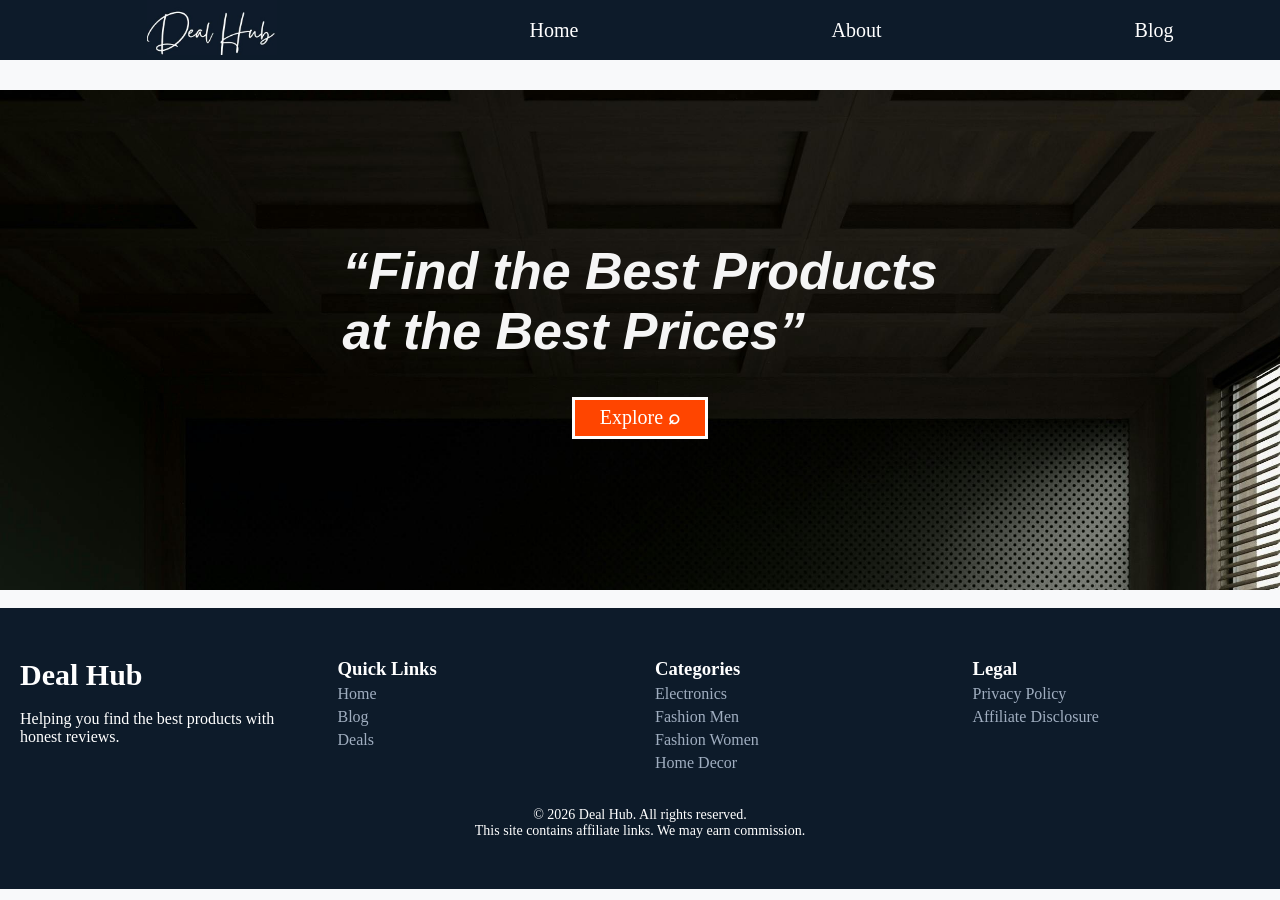
<file: index.html>
<!DOCTYPE html>
<html lang="en">
<head>
    <meta charset="UTF-8">
    <meta name="viewport" content="width=device-width, initial-scale=1.0">
    <title>Deal Hub</title>

    <link rel="stylesheet" href="style.css">

</head>
<body>
    <!--Navbar-->

    <div id="navbar">

        <div id="logo" href="index.html"></div>

         <div id="nav-home">
            <a href="index.html">Home</a>
        </div>

        <div id="nav-about">
            <a href="about.html">About</a>
        </div>

        <div id="nav-blog">
            <a href="blog.html">Blog</a>
        </div>





    
    </div>

 <br> <br><br><br><br>
 
<div id="hero-section">

    <div id="hero-content">
    <p >“Find the Best Products <br> at the Best Prices”</p>
    
    </div>
    <br> <br>

<div id="hero-explore">
    <a id="hero-explore1" href="blog.html">Explore <b>⌕</b></a>
</div>
       
</div>
<br>
<footer class="footer">
  <div class="footer-top">
    
    <div class="col">
      <h2>Deal Hub</h2>
      <br>
      <p>Helping you find the best products with honest reviews.</p>
    </div>

    <div class="col">
      <h3>Quick Links</h3>
      <a href="index.html">Home</a>
      <a href="blog.html">Blog</a>
      <a href="#">Deals</a>
    </div>

    <div class="col">
      <h3>Categories</h3>
      <a href="#">Electronics</a>
      <a href="fashion-men.html">Fashion Men</a>
      <a href="fashion-women.html">Fashion Women</a>
      <a href="homedecor.html">Home Decor</a>
    </div>

    <div class="col">
      <h3>Legal</h3>
      <a href="privacy-policy.html">Privacy Policy</a>
      <a href="affiliatedisclosure.html">Affiliate Disclosure</a>
    </div>

  </div>

  <div class="footer-bottom">
    <p>© 2026 Deal Hub. All rights reserved.</p>
    <p>This site contains affiliate links. We may earn commission.</p>
  </div>
</footer>

</body>
</html>
</file>
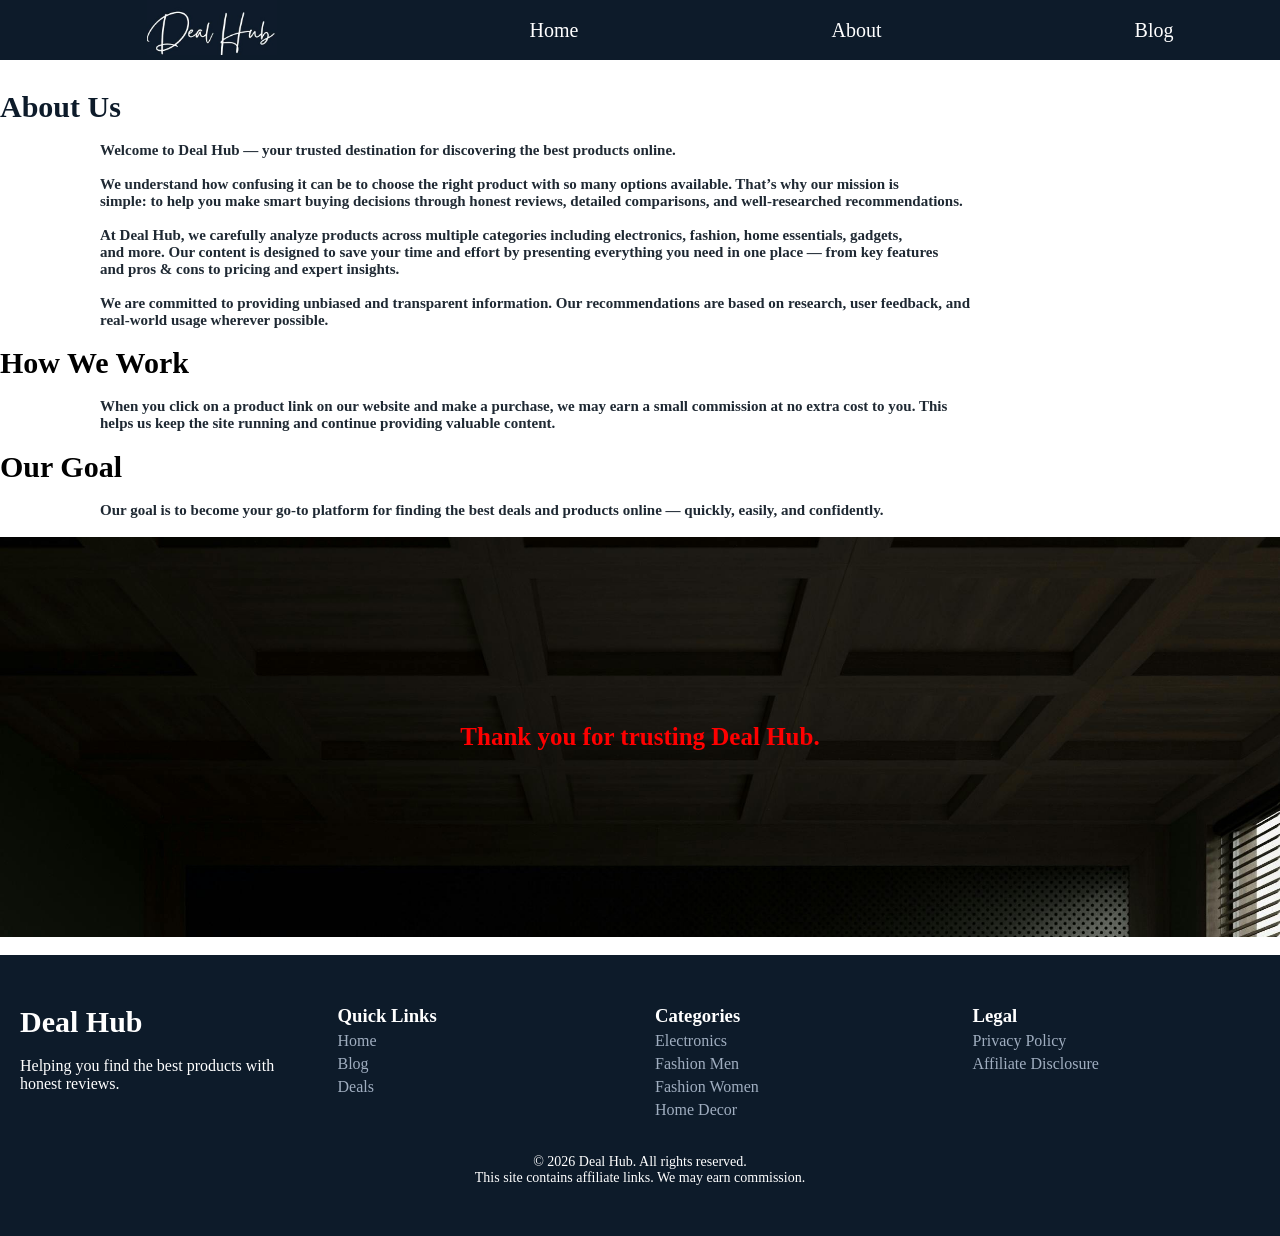
<file: about.html>
<!DOCTYPE html>
<html lang="en">
<head>
    <meta charset="UTF-8">
    <meta name="viewport" content="width=device-width, initial-scale=1.0">
    <title>Deal Hub</title>
    <link rel="stylesheet" href="style.css">
</head>
<body id="about-section">
     <!--Navbar-->

    <div id="navbar">

        <div id="logo" href="index.html"></div>

         <div id="nav-home">
            <a href="index.html">Home</a>
        </div>

        <div id="nav-about">
            <a href="about.html">About</a>
        </div>

        <div id="nav-blog">
            <a href="blog.html">Blog</a>
        </div>

       

        



    
    </div>

    <br> <br><br><br><br>

     <h1 style="color: #0D1B2A;">About Us</h1>

     <br>

     <p id="about">
        Welcome to <b>Deal Hub</b> — your trusted destination for discovering the best products online. <br>
<br>
We understand how confusing it can be to choose the right product with so many options available. That’s why our mission is <br>simple: to help you make smart buying decisions through honest reviews, detailed comparisons, and well-researched recommendations. <br>
<br>
At Deal Hub, we carefully analyze products across multiple categories including electronics, fashion, home essentials, gadgets,<br> and more. Our content is designed to save your time and effort by presenting everything you need in one place — from key features <br> and pros & cons to pricing and expert insights. <br>
<br>
We are committed to providing unbiased and transparent information. Our recommendations are based on research, user feedback, and <br>real-world usage wherever possible. <br>
<br>
<h2>How We Work</h2>
<br>
<p id="about">When you click on a product link on our website and make a purchase, we may earn a small commission at no extra cost to you. This <br>helps us keep the site running and continue providing valuable content. </p>
<br>
<h2>Our Goal</h2>
<br>
<p id="about">Our goal is to become your go-to platform for finding the best deals and products online — quickly, easily, and confidently. </p>
<br>


<div id="thank-about">
Thank you for trusting Deal Hub. 
     
    </div>
<br>
<footer class="footer">
  <div class="footer-top">
    
    <div class="col">
      <h2>Deal Hub</h2>
      <br>
      <p>Helping you find the best products with honest reviews.</p>
    </div>

    <div class="col">
      <h3>Quick Links</h3>
      <a href="index.html">Home</a>
      <a href="blog.html">Blog</a>
      <a href="#">Deals</a>
    </div>

    <div class="col">
      <h3>Categories</h3>
      <a href="#">Electronics</a>
      <a href="fashion-men.html">Fashion Men</a>
      <a href="fashion-women.html">Fashion Women</a>
      <a href="homedecor.html">Home Decor</a>
    </div>

    <div class="col">
      <h3>Legal</h3>
      <a href="privacy-policy.html">Privacy Policy</a>
      <a href="affiliatedisclosure.html">Affiliate Disclosure</a>
    </div>

  </div>

  <div class="footer-bottom">
    <p>© 2026 Deal Hub. All rights reserved.</p>
    <p>This site contains affiliate links. We may earn commission.</p>
  </div>
</footer>
</body>
</html>
</file>
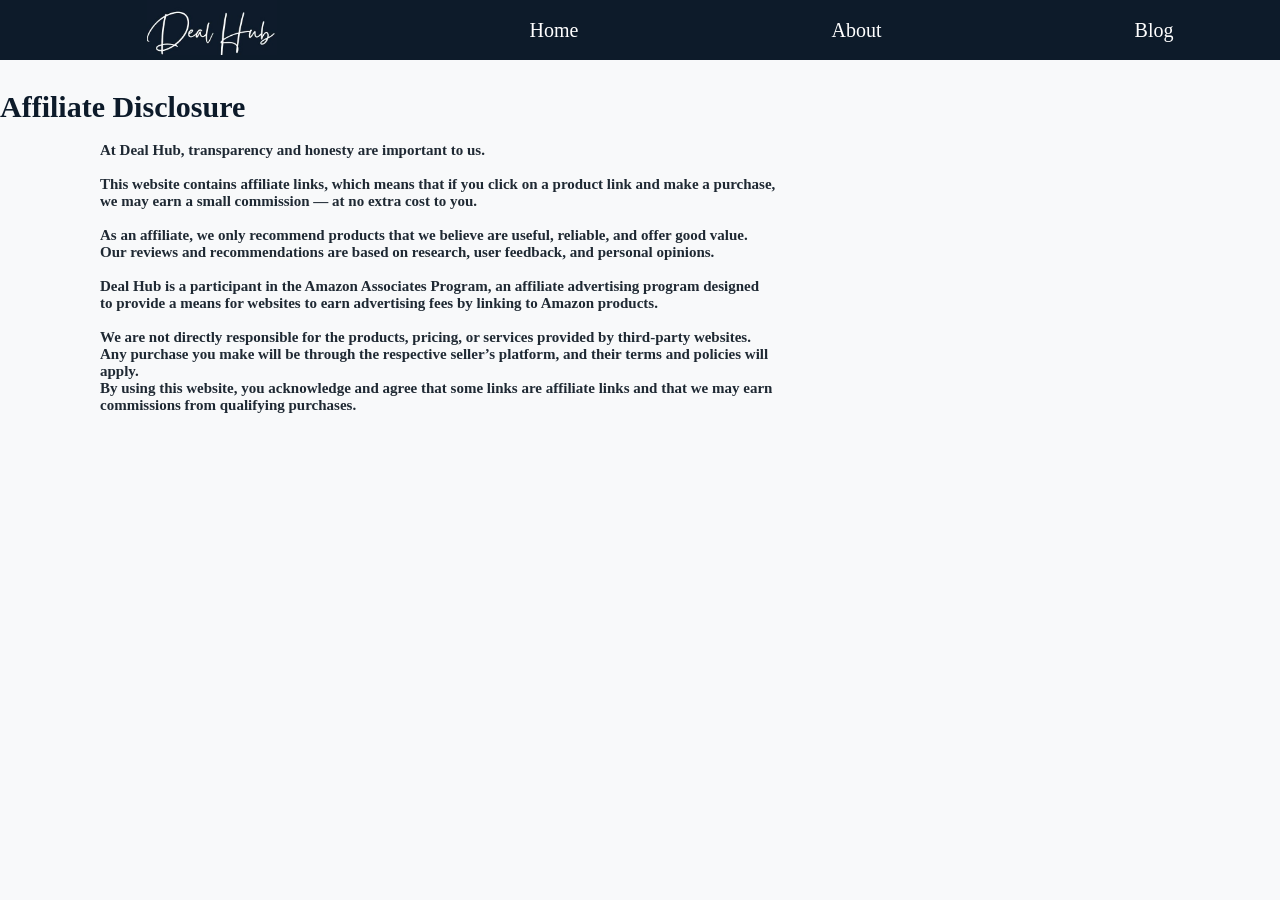
<file: affiliatedisclosure.html>
<!DOCTYPE html>
<html lang="en">
<head>
    <meta charset="UTF-8">
    <meta name="viewport" content="width=device-width, initial-scale=1.0">
    <title>Affiliate Disclosure</title>
    <link rel="stylesheet" href="style.css">
</head>
<body>
    <!--Navbar-->

    <div id="navbar">

        <div id="logo" href="index.html"></div>

         <div id="nav-home">
            <a href="index.html">Home</a>
        </div>

        <div id="nav-about">
            <a href="about.html">About</a>
        </div>

        <div id="nav-blog">
            <a href="blog.html">Blog</a>
        </div>





    
    </div>

 <br> <br><br><br><br>

 <h1 style="color: #0D1B2A;">Affiliate Disclosure</h1>

     <br>

     <p id="affiliate">
       At Deal Hub, transparency and honesty are important to us. <br>
       <br>

This website contains affiliate links, which means that if you click on a product link and make a purchase, <br> we may earn a small commission — <b>at no extra cost to you.</b> <br>
<br>

As an affiliate, we only recommend products that we believe are useful, reliable, and offer good value. <br> Our reviews and recommendations are based on research, user feedback, and personal opinions. <br>
<br>
Deal Hub is a participant in the Amazon Associates Program, an affiliate advertising program designed <br> to provide a means for websites to earn advertising fees by linking to Amazon products. <br>
<br>

We are not directly responsible for the products, pricing, or services provided by third-party websites. <br> Any purchase you make will be through the respective seller’s platform, and their terms and policies will <br> apply. <br>

By using this website, you acknowledge and agree that some links are affiliate links and that we may earn <br> commissions from qualifying purchases. <br>



    
</body>
</html>
</file>
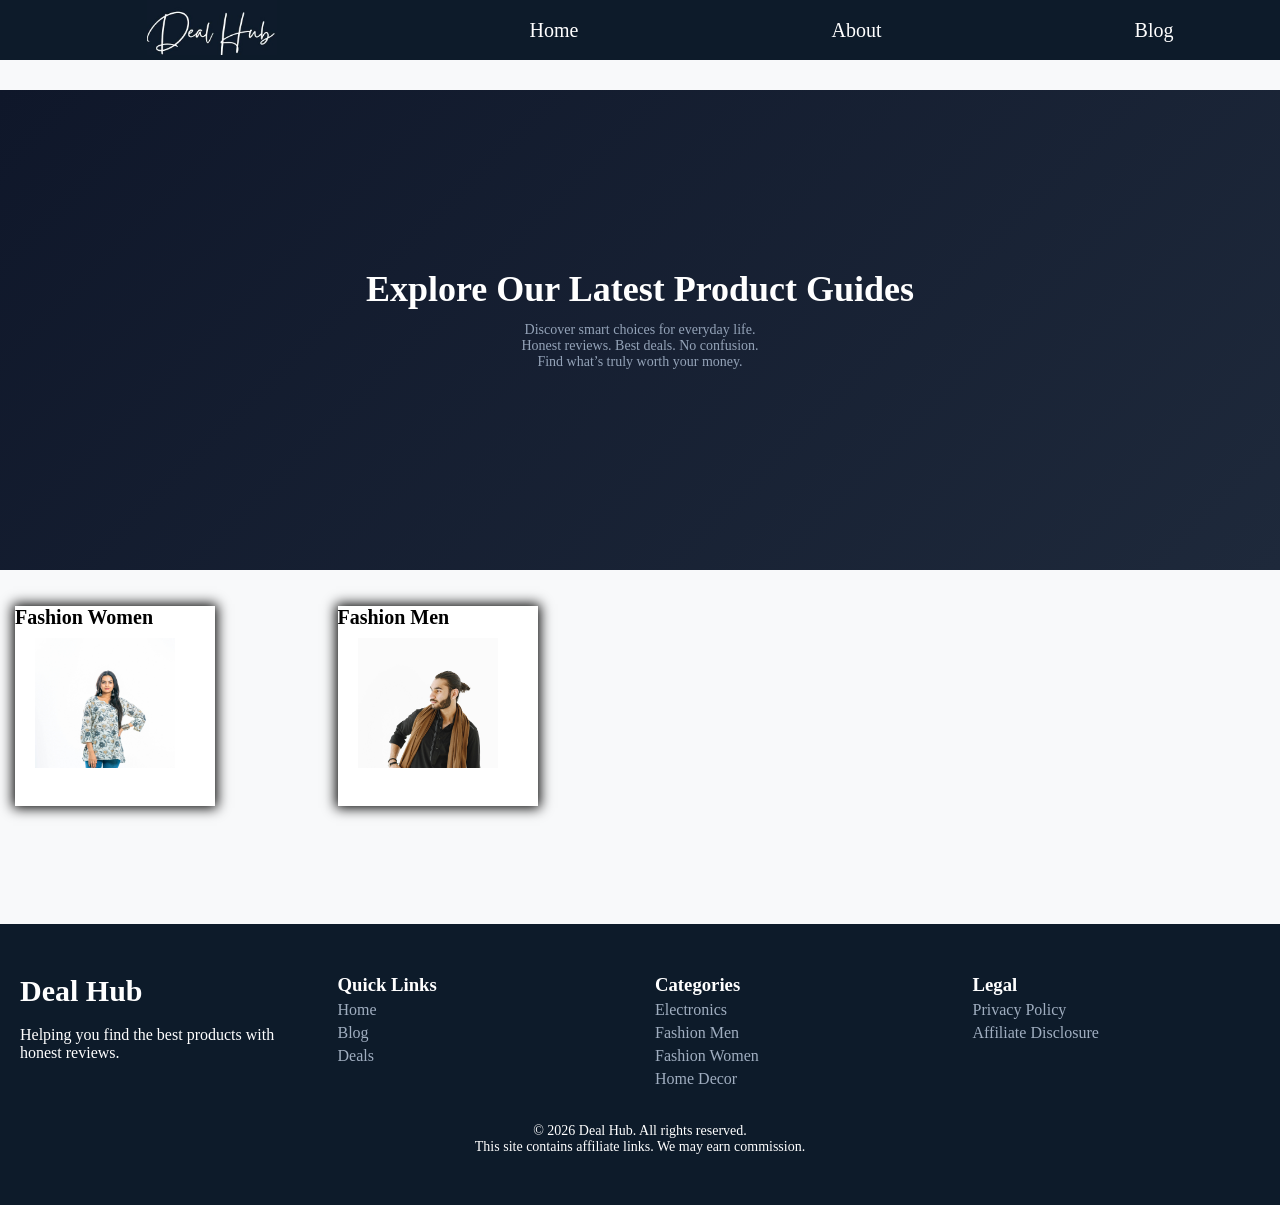
<file: blog.html>
<!DOCTYPE html>
<html lang="en">
<head>
    <meta charset="UTF-8">
    <meta name="viewport" content="width=device-width, initial-scale=1.0">
    <title>Deal Hub</title>
    <link rel="stylesheet" href="style.css">
</head>
<body>
    <!--Navbar-->

    <div id="navbar">

        <div id="logo" href="index.html"></div>

         <div id="nav-home">
            <a href="index.html">Home</a>
        </div>

        <div id="nav-about">
            <a href="about.html">About</a>
        </div>

        <div id="nav-blog">
            <a href="blog.html">Blog</a>
        </div>





    
    </div>

 <br> <br><br><br><br>

 <section class="blog-hero">
    <div class="hero-content">
        <h1>Explore Our Latest Product Guides</h1>
        <p class="hero-quote">Discover smart choices for everyday life. <br>
Honest reviews. Best deals. No confusion. <br>
Find what’s truly worth your money.</p>
       
    </div>
</section>
<br> <br>

<section id="blog-panel">
    <!--Home Decor-
    <a href="homedecor.html">

        <div id="Decor-blog">

            <b id="Home-Decor">Home Decor</b>

            <div id="Home-Decor-img"></div>

    </div>
</a>-->
    <!--Women Fashion-->
    <a href="fashion-women.html">

        <div id="fashion-blog">

            <b id="fashion-women">Fashion Women</b>

            <div id="women-image"></div>

    </div>
</a>
<!--Electronics-->

<!-- <a href="electronics.html">

        <div id="electronics-blog">

            <b id="electronics">Electronics</b>

            <div id="electronics-image"></div>

    </div>
</a> -->
<!--Men Fashion-->
 <a href="fashion-men.html">

        <div id="fashion-blog">

            <b id="fashion-men">Fashion Men</b>

            <div id="men-image"></div>

    </div>
</a>








</section>

<br>

  <footer class="footer">
  <div class="footer-top">
    
    <div class="col">
      <h2>Deal Hub</h2>
      <br>
      <p>Helping you find the best products with honest reviews.</p>
    </div>

    <div class="col">
      <h3>Quick Links</h3>
      <a href="index.html">Home</a>
      <a href="blog.html">Blog</a>
      <a href="#">Deals</a>
    </div>

    <div class="col">
      <h3>Categories</h3>
      <a href="#">Electronics</a>
      <a href="fashion-men.html">Fashion Men</a>
      <a href="fashion-women.html">Fashion Women</a>
      <a href="homedecor.html">Home Decor</a>
    </div>

    <div class="col">
      <h3>Legal</h3>
      <a href="privacy-policy.html">Privacy Policy</a>
     <a href="affiliatedisclosure.html">Affiliate Disclosure</a>
    </div>

  </div>

  <div class="footer-bottom">
    <p>© 2026 Deal Hub. All rights reserved.</p>
    <p>This site contains affiliate links. We may earn commission.</p>
  </div>
</footer> 
    
</body>
</html>
</file>
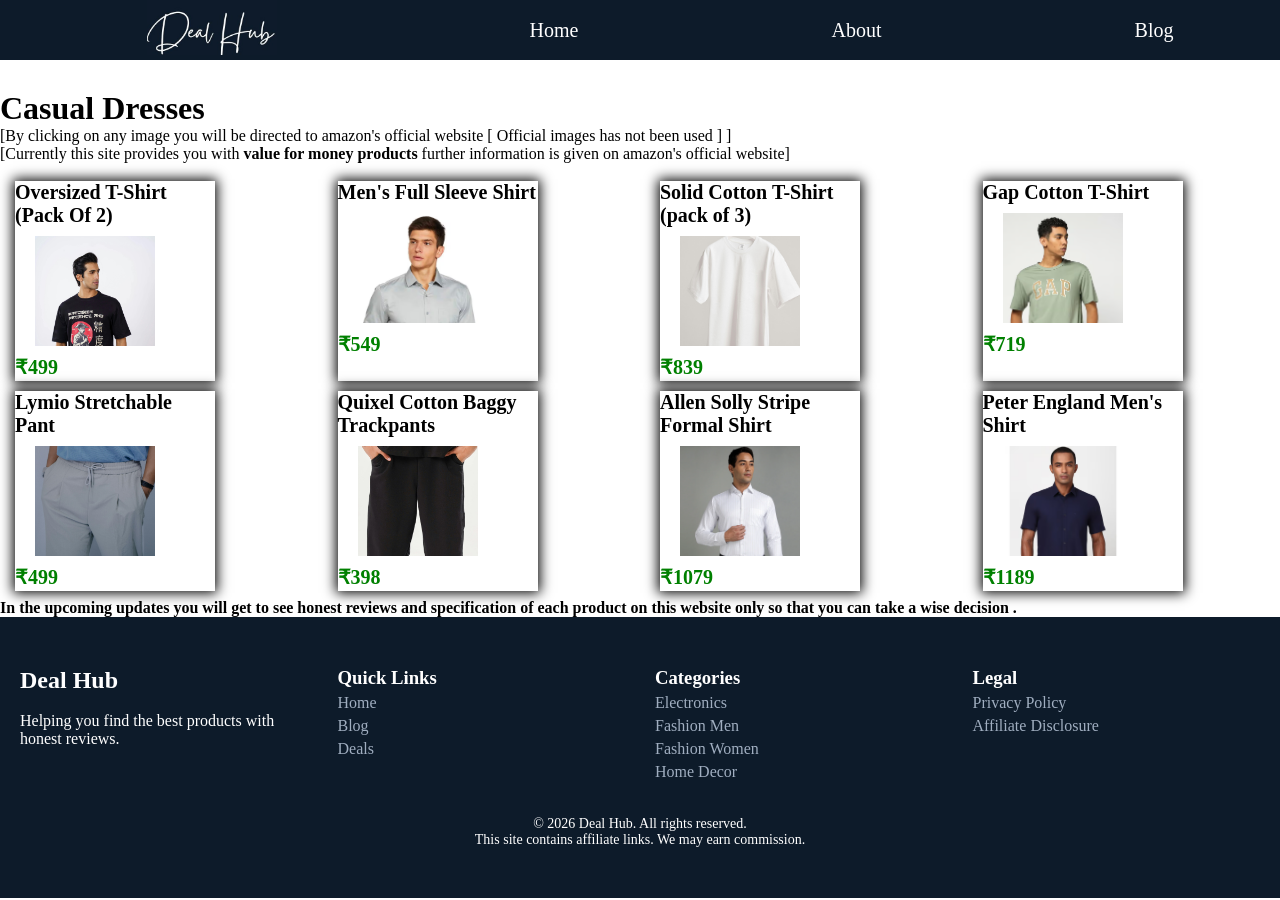
<file: fashion-men.html>
<!DOCTYPE html>
<html lang="en">
<head>
    <meta charset="UTF-8">
    <meta name="viewport" content="width=device-width, initial-scale=1.0">
    <title>Fashion Men</title>
    <link rel="stylesheet" href="fashion-men.css">
</head>
<body>

    <!--Navbar-->

    <div id="navbar">

        <div id="logo" href="index.html"></div>

         <div id="nav-home">
            <a href="index.html">Home</a>
        </div>

        <div id="nav-about">
            <a href="about.html">About</a>
        </div>

        <div id="nav-blog">
            <a href="blog.html">Blog</a>
        </div>





    
    </div>

 <br> <br><br><br><br>

 <H1 class="men-casual">Casual Dresses</H1>[By clicking on any image you will be directed to amazon's official website [ Official images has not been used ] ] <br>[Currently this site  provides you with <b>value for money products</b> further information is given on amazon's official website]
 <br> <br>

 <section id="casuals">

    <!--BULLMER Trendy Front and Back Printed Oversized Round Neck T-Shirt for Men - Pack of 2-->

    <a href="https://amzn.to/4tHx80U" target="_main">

        <div id="oversized-tshirt">

            <b id="t-shirt"> Oversized T-Shirt (Pack Of 2)</b>

            <div id="oversized-tshirt-img"> </div>

            <b id="price">₹499</b>

    </div>
</a>
    <!--TAGDO® Men's Full Sleeve Shirt | Pocket Design and Spread Collar Shirt for Man (2054)-->
    <a href="https://amzn.to/48llJeM" target="_main">

        <div id="tagdo-shirt">

            <b id="shirt"> Men's Full Sleeve Shirt</b>

            <div id="tagdo-shirt-img">
                
            </div>

            <b id="price">₹549</b>

    </div>
</a>

<!--Symbol Men Solid Cotton T Shirts   -->

<a href="https://amzn.to/4mh6ZDm" target="_main">

        <div id="solid-cotton-tshirts">

            <b id="t-shirt">Solid Cotton T-Shirt (pack of 3)</b>

            <div id="cotton-tshirt-img">
                
            </div>

            <b id="price">₹839</b>

    </div>
</a>

<!--Gap Men's Slim Fit Short Sleeves Crew Neck Cotton T-Shirt-->

 <a href="https://amzn.to/3PSbV5M" target="_main">

        <div id="gap-cotton-tshirt">

            <b id="t-shirt">Gap Cotton T-Shirt</b>

            <div id="gap-tshirt-img">
                
            </div>

            <b id="price">₹719</b>

    </div>
</a>

<!--Lymio Trouser for Men || Stretchable Pant Man || Drawstring Pant || Track Pant for Men (TR-55-57)-->

<a href="https://amzn.to/4ve33r8" target="_main">

        <div id="lymio-stretchable-pant">

            <b id="lymio-pant">Lymio Stretchable Pant</b>

            <div id="lymio-pant-img">
                
            </div>

            <b id="price">₹499</b>

    </div>
</a>

<!--Men's Cotton Baggy Trackpants | Oversized Fit Streetwear & Gym Wear | Comfortable Casual Joggers for Men-->

<a href="https://amzn.to/4chnmev" target="_main">

        <div id="quixel-baggy-pant">

            <b id="quixel-pant">Quixel Cotton Baggy Trackpants</b>

            <div id="quixel-pant-img">
                
            </div>

            <b id="price">₹398</b>

    </div>
</a>

<!--Allen Solly Men’s Stripe Formal Shirt | Classic Fit, Tailored Finish, Professional Office Wear-->

<a href="https://amzn.to/48soz1z" target="_main">

        <div id="allen-stripe-white">

            <b id="allen-stripe">Allen Solly Stripe Formal Shirt</b>

            <div id="allen-white-img">
                
            </div>

            <b id="price">₹1079</b>

    </div>
</a>

<!--Peter England Men Shirt-->

<a href="https://amzn.to/4sxdzaz" target="_main">

        <div id="peter-england-shirt">

            <b id="peter-england">Peter England Men's Shirt</b>

            <div id="peter-shirt-img">
                
            </div>

            <b id="price">₹1189</b>

    </div>
</a>

</section>
<br>

<b>In the upcoming updates you will get to see honest reviews and specification of each product on this website only so that you can take a wise decision . </b>

<footer class="footer">
  <div class="footer-top">
    
    <div class="col">
      <h2>Deal Hub</h2>
      <br>
      <p>Helping you find the best products with honest reviews.</p>
    </div>

    <div class="col">
      <h3>Quick Links</h3>
      <a href="index.html">Home</a>
      <a href="blog.html">Blog</a>
      <a href="#">Deals</a>
    </div>

    <div class="col">
      <h3>Categories</h3>
      <a href="#">Electronics</a>
      <a href="fashion-men.html">Fashion Men</a>
      <a href="fashion-women.html">Fashion Women</a>
      <a href="homedecor.html">Home Decor</a>
    </div>

    <div class="col">
      <h3>Legal</h3>
      <a href="privacy-policy.html">Privacy Policy</a>
      <a href="affiliatedisclosure.html">Affiliate Disclosure</a>
    </div>

  </div>

  <div class="footer-bottom">
    <p>© 2026 Deal Hub. All rights reserved.</p>
    <p>This site contains affiliate links. We may earn commission.</p>
  </div>
</footer>
    

</body>
</html>
</file>
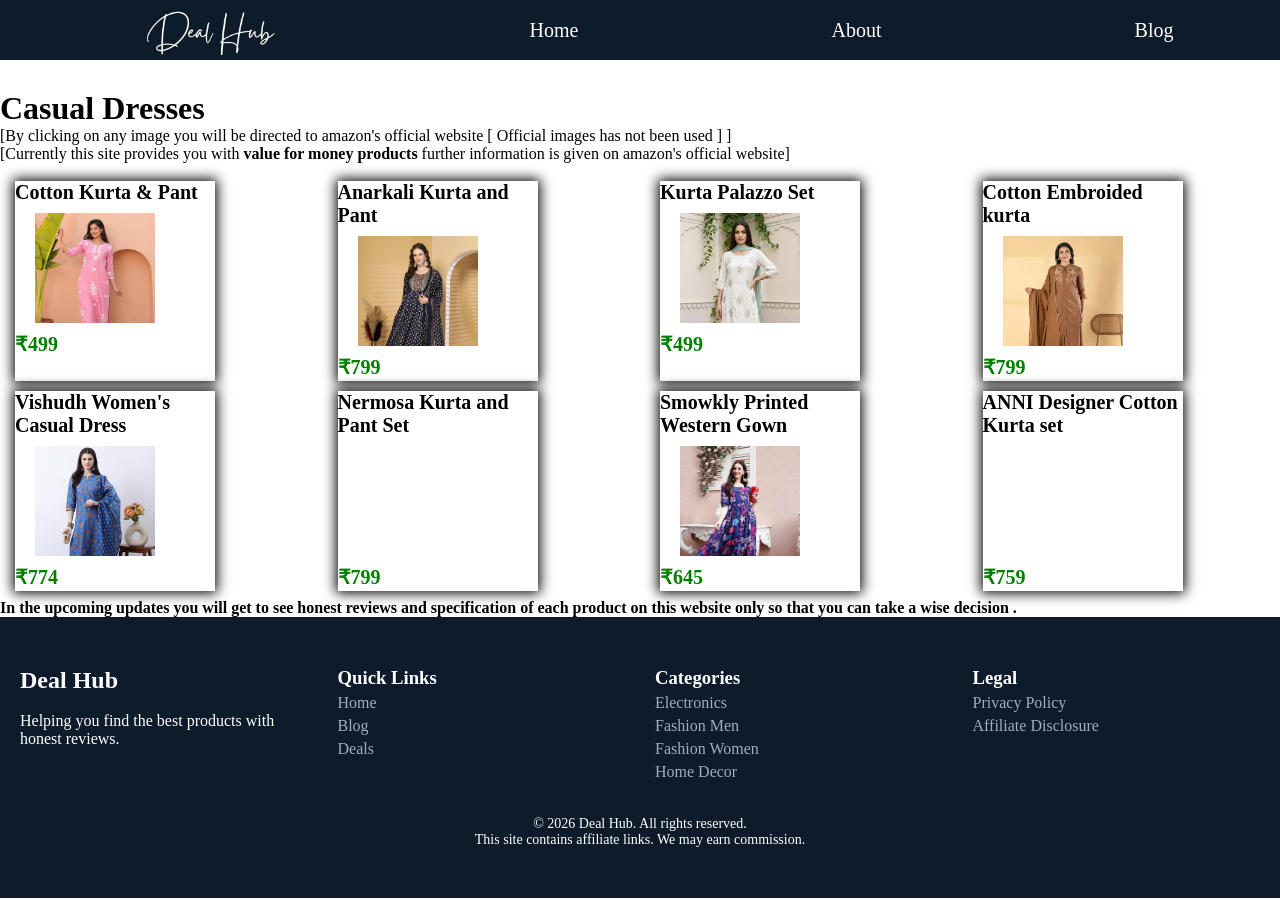
<file: fashion-women.html>
<!DOCTYPE html>
<html lang="en">
<head>
    <meta charset="UTF-8">
    <meta name="viewport" content="width=device-width, initial-scale=1.0">
    <title>Fashion Women</title>
    <link rel="stylesheet" href="style-women-fashion.css">
</head>
<body>

    <!--Navbar-->

    <div id="navbar">

        <div id="logo" href="index.html"></div>

         <div id="nav-home">
            <a href="index.html">Home</a>
        </div>

        <div id="nav-about">
            <a href="about.html">About</a>
        </div>

        <div id="nav-blog">
            <a href="blog.html">Blog</a>
        </div>





    
    </div>

 <br> <br><br><br><br>

 <H1 class="women-casual">Casual Dresses</H1>[By clicking on any image you will be directed to amazon's official website [ Official images has not been used ] ] <br>[Currently this site  provides you with <b>value for money products</b> further information is given on amazon's official website]
 <br> <br>

 <section id="casuals">

    <!--ANNI DESIGNER Women's Cotton Blend Floral Kurta with Pant-->

    <a href="https://amzn.to/4tYbplx" target="_main">

        <div id="cotton-dress">

            <b id="cotton-kurta">Cotton Kurta & Pant</b>

            <div id="cotton1-kurta-img"> </div>

            <b id="price">₹499</b>

    </div>
</a>
    <!--KLOSIA Women's Rayon Printed Anarkali Kurta and Pant with Dupatta Set-->
    <a href="https://amzn.to/4mizUqC" target="_main">

        <div id="rayon-printed">

            <b id="kurta-pant"> Anarkali Kurta and Pant</b>

            <div id="kurta-pant-img">
                
            </div>

            <b id="price">₹799</b>

    </div>
</a>

<!--Kurta Palazzo Set   -->

<a href="https://amzn.to/4viKJgA" target="_main">

        <div id="Kurta-Palazzo-Set">

            <b id="Palazzo">Kurta Palazzo Set</b>

            <div id="Palazzo-img">
                
            </div>

            <b id="price">₹499</b>

    </div>
</a>

<!--Cotton Embroided kurta-->

 <a href="https://amzn.to/48l2qCk" target="_main">

        <div id="cotton-embroided">

            <b id="cotton-embroided-kurta">Cotton Embroided kurta</b>

            <div id="embroided-kurta-img">
                
            </div>

            <b id="price">₹799</b>

    </div>
</a>

<!--Vishudh Women's Casual Dress | Comfortable Everyday Wear for All Occasions | Chic & Versatile Fashion for Women-->

 <a href="https://amzn.to/4edSTkf" target="_main">

        <div id="comfortable">

            <b id="vishudh-dress">Vishudh Women's Casual Dress</b>

            <div id="vishudh-dress-img">
                
            </div>

            <b id="price">₹774</b>

    </div>
</a>

<!--Nermosa Women Embroidery Solid A-Line Kurta and Pant Set with Dupatta-->

 <a href="https://amzn.to/48FVmjM" target="_main">

        <div id="nermosa">

            <b id="nermosa-set"> Nermosa Kurta and Pant Set </b>

            <div id="nermosa-set-img">
                
            </div>

            <b id="price">₹799</b>

    </div>
</a>
<!--SMOWKLY Women's Georgette Floral Printed Western Gown || Half Sleeve V Neck Fit & Flare Flared Hem Design || A-Line Maxi Dress Casual Wear-->

 <a href="https://amzn.to/4c3kNhA" target="_main">

        <div id="smowkly">

            <b id="smowkly-gown">Smowkly Printed Western Gown</b>

            <div id="smowkly-gown-img">
                
            </div>

            <b id="price">₹645</b>

    </div>
</a>
<!--ANNI Designer Women Cotton Blend Straight Fit Printed Kurta Pant Dupatta Set | V Neck Three Quarter Sleeve Ensemble | Soft Breathable Fabric | Comfortable Elegant Styling for Office Casual Wear-->

    <a href="https://amzn.to/4mmedGo" target="_main">

        <div id="cotton-dress">

            <b id="cotton-kurta">ANNI Designer Cotton Kurta set</b>

            <div id="anni2-kurta-img"> </div>

            <b id="price">₹759</b>

    </div>
</a>


<!-- ANNI Designer Women Cotton Blend Straight Fit Printed Kurta Pant Dupatta Set | V Neck Three Quarter Sleeve Ensemble | Soft Breathable Fabric | Comfortable Elegant Styling for Office Casual Wear

    <a href="https://amzn.to/4mmedGo" target="_main">

        <div id="cotton-dress">

            <b id="cotton-kurta">ANNI Designer Cotton Kurta set</b>

            <div id="anni2-kurta-img"> </div>

            <b id="price">₹759</b>

    </div>
</a> -->

</section>
<br>

<b>In the upcoming updates you will get to see honest reviews and specification of each product on this website only so that you can take a wise decision . </b>

<footer class="footer">
  <div class="footer-top">
    
    <div class="col">
      <h2>Deal Hub</h2>
      <br>
      <p>Helping you find the best products with honest reviews.</p>
    </div>

    <div class="col">
      <h3>Quick Links</h3>
      <a href="index.html">Home</a>
      <a href="blog.html">Blog</a>
      <a href="#">Deals</a>
    </div>

    <div class="col">
      <h3>Categories</h3>
      <a href="#">Electronics</a>
      <a href="fashion-men.html">Fashion Men</a>
      <a href="fashion-women.html">Fashion Women</a>
      <a href="homedecor.html">Home Decor</a>
    </div>

    <div class="col">
      <h3>Legal</h3>
      <a href="privacy-policy.html">Privacy Policy</a>
      <a href="affiliatedisclosure.html">Affiliate Disclosure</a>
    </div>

  </div>

  <div class="footer-bottom">
    <p>© 2026 Deal Hub. All rights reserved.</p>
    <p>This site contains affiliate links. We may earn commission.</p>
  </div>
</footer>
    
</body>
</html>
</file>
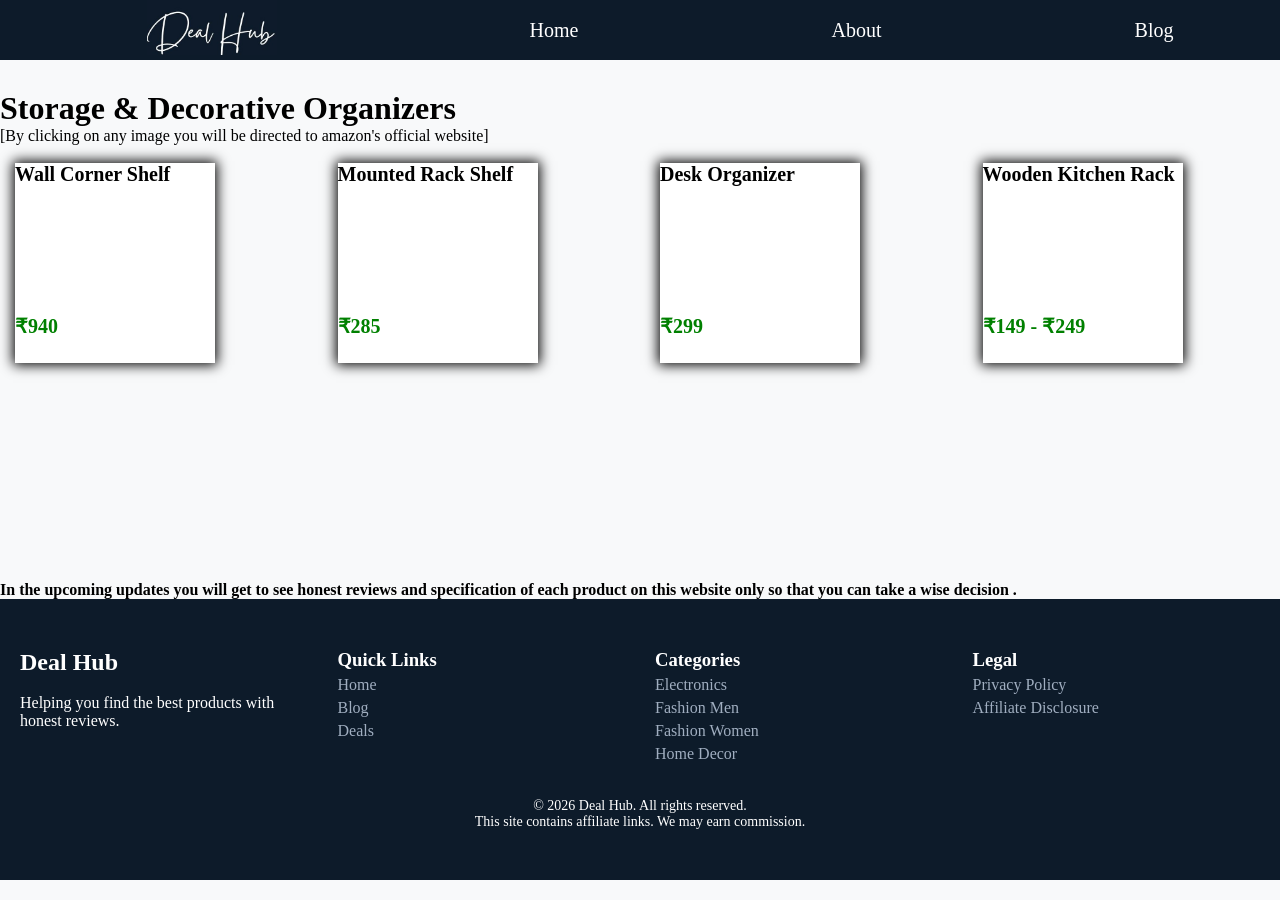
<file: homedecor.html>
<!DOCTYPE html>
<html lang="en">
<head>
    <meta charset="UTF-8">
    <meta name="viewport" content="width=device-width, initial-scale=1.0">
    <title>Home Decor</title>
    <link rel="stylesheet" href="styledecor.css">
</head>
<body>
    <!--Navbar-->

    <div id="navbar">

        <div id="logo" href="index.html"></div>

         <div id="nav-home">
            <a href="index.html">Home</a>
        </div>

        <div id="nav-about">
            <a href="about.html">About</a>
        </div>

        <div id="nav-blog">
            <a href="blog.html">Blog</a>
        </div>





    
    </div>

 <br> <br><br><br><br>

 <H1 class="storage-decor">Storage & Decorative Organizers</H1>[By clicking on any image you will be directed to amazon's official website]
 <br> <br>
 <section id="storage-items">

    <!--Wall Corner Shelf-->
    <a href="https://amzn.to/4tw7OuC" target="_main">

        <div id="tier-shelf">

            <b id="wall-shelf">Wall Corner Shelf</b>

            <div id="wall-shelf-img"> </div>

            <b id="price">₹940</b>

    </div>
</a>
    <!--Wall Mounted Rack Shelf-->
    <a href="https://amzn.to/3Q4wn3i" target="_main">

        <div id="Mounted-shelf">

            <b id="wall-mount"> Mounted Rack Shelf</b>

            <div id="wall-mount-img">
                
            </div>

            <b id="price">₹285</b>

    </div>
</a>
<!--Desk Organizer-->

<a href="https://amzn.to/4vqTCF2" target="_main">

        <div id="organizer">

            <b id="desk-organizer">Desk Organizer</b>

            <div id="desk-organizer-img">
                
            </div>

            <b id="price">₹299</b>

    </div>
</a>
<!--Wooden Kitchen Rack-->
 <a href="https://amzn.to/4smZb4m" target="_main">

        <div id="kitchen-rack">

            <b id="wooden-kitchen-rack">Wooden Kitchen Rack</b>

            <div id="kitchen-rack-img">
                
            </div>

            <b id="price">₹149 - ₹249 </b>

    </div>
</a>

</section>
<br>

<b>In the upcoming updates you will get to see honest reviews and specification of each product on this website only so that you can take a wise decision . </b>

<footer class="footer">
  <div class="footer-top">
    
    <div class="col">
      <h2>Deal Hub</h2>
      <br>
      <p>Helping you find the best products with honest reviews.</p>
    </div>

    <div class="col">
      <h3>Quick Links</h3>
      <a href="index.html">Home</a>
      <a href="blog.html">Blog</a>
      <a href="#">Deals</a>
    </div>

    <div class="col">
      <h3>Categories</h3>
      <a href="#">Electronics</a>
      <a href="fashion-men.html">Fashion Men</a>
      <a href="fashion-women.html">Fashion Women</a>
      <a href="homedecor.html">Home Decor</a>
    </div>

    <div class="col">
      <h3>Legal</h3>
      <a href="privacy-policy.html">Privacy Policy</a>
      <a href="affiliatedisclosure.html">Affiliate Disclosure</a>
    </div>

  </div>

  <div class="footer-bottom">
    <p>© 2026 Deal Hub. All rights reserved.</p>
    <p>This site contains affiliate links. We may earn commission.</p>
  </div>
</footer>
 
    
</body>
</html>
</file>
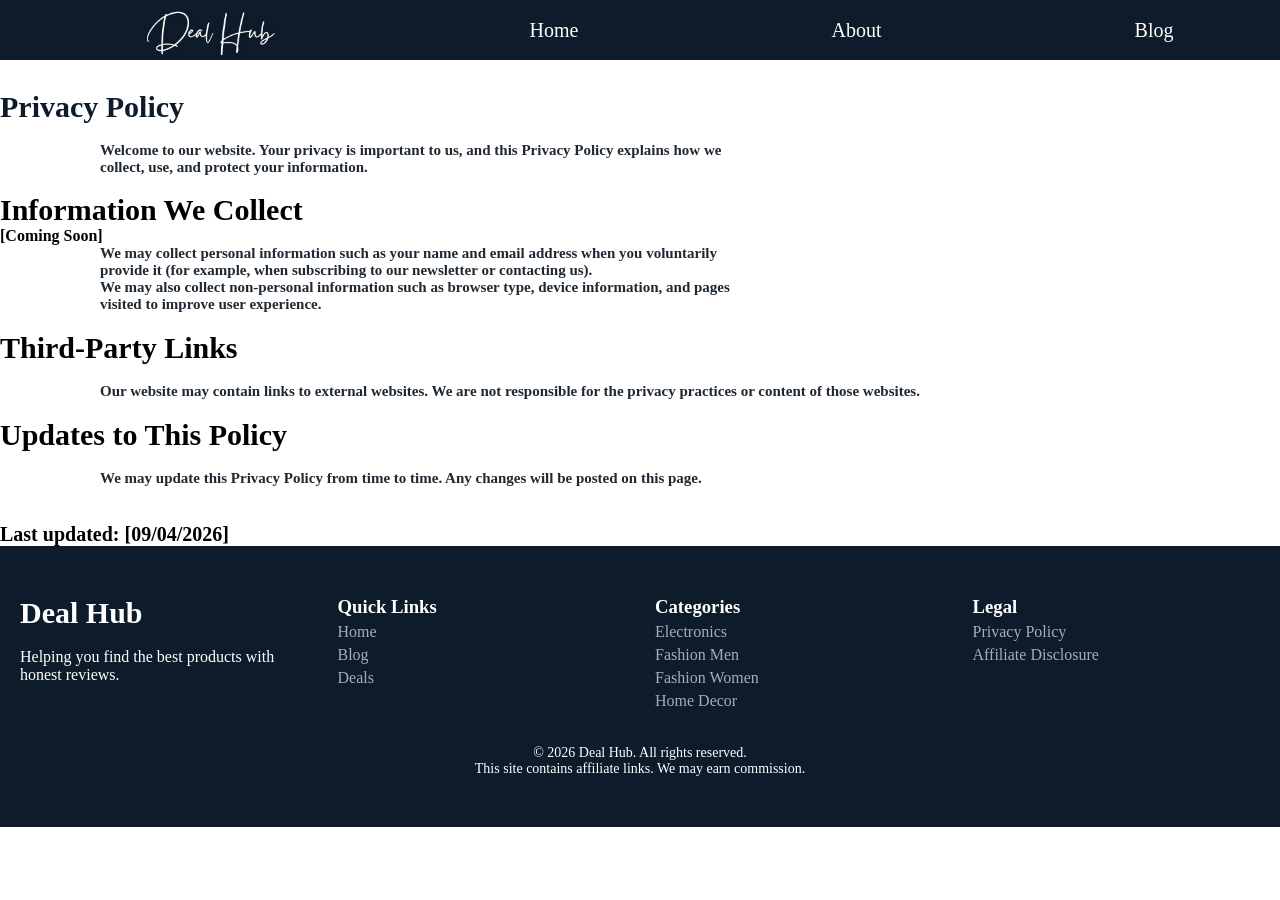
<file: privacy-policy.html>
<!DOCTYPE html>
<html lang="en">
<head>
    <meta charset="UTF-8">
    <meta name="viewport" content="width=device-width, initial-scale=1.0">
    <title>Privacy and Policy</title>
    <link rel="stylesheet" href="style.css">
</head>
<body id="privacy-section">
     <!--Navbar-->

    <div id="navbar">

        <div id="logo" href="index.html"></div>

         <div id="nav-home">
            <a href="index.html">Home</a>
        </div>

        <div id="nav-about">
            <a href="about.html">About</a>
        </div>

        <div id="nav-blog">
            <a href="blog.html">Blog</a>
        </div>


    </div>

    <br> <br><br><br><br>

     <h1 style="color: #0D1B2A;">Privacy Policy</h1>

     <br>

     <p id="privacy-policy">
       Welcome to our website. Your privacy is important to us, and this Privacy Policy explains how we <br>collect, use, and protect your information. <br>
       <br>
<h2>Information We Collect</h2><b>[Coming Soon]</b>
<br>
<p id="privacy-policy">We may collect personal information such as your name and email address when you voluntarily <br> provide it (for example, when subscribing to our newsletter or contacting us). <br>
We may also collect non-personal information such as browser type, device information, and pages <br>visited to improve user experience. </p>
<br>
<!-- <h2>How We Use Your Information</h2>
<br>
<p id="privacy-policy">We use the information we collect to:
    <ul>
        <li>Improve our website and content</li>
        <li>Respond to your inquiries</li>
        <li>Send newsletters or updates (only if you subscribe)</li>
        <li>Analyze website traffic and performance</li>
    </ul> </p> -->

    <h2>Third-Party Links</h2>
<br>
<p id="privacy-policy">Our website may contain links to external websites. We are not responsible for the privacy practices or content of those websites.</p> 
<br>
 <h2>Updates to This Policy</h2>
<br>
<p id="privacy-policy">We may update this Privacy Policy from time to time. Any changes will be posted on this page.</p> 

<br><br>
<b id="update">Last updated: [09/04/2026]</b>
<br>
<footer class="footer">
  <div class="footer-top">
    
    <div class="col">
      <h2>Deal Hub</h2>
      <br>
      <p>Helping you find the best products with honest reviews.</p>
    </div>

    <div class="col">
      <h3>Quick Links</h3>
      <a href="index.html">Home</a>
      <a href="blog.html">Blog</a>
      <a href="#">Deals</a>
    </div>

    <div class="col">
      <h3>Categories</h3>
      <a href="#">Electronics</a>
      <a href="fashion-men.html">Fashion Men</a>
      <a href="fashion-women.html">Fashion Women</a>
      <a href="homedecor.html">Home Decor</a>
    </div>

    <div class="col">
      <h3>Legal</h3>
      <a href="privacy-policy.html">Privacy Policy</a>
      <a href="affiliatedisclosure.html">Affiliate Disclosure</a>
    </div>

  </div>

  <div class="footer-bottom">
    <p>© 2026 Deal Hub. All rights reserved.</p>
    <p>This site contains affiliate links. We may earn commission.</p>
  </div>
</footer>

</body>
</html>
</file>
<file: style.css>
* {
    margin: 0%;
}

body {
    background-color: #F8F9FA;
}

/**Navbar style**/

#navbar {
    height: 70px;
    width: 100%;
  padding: 0 20px;
    background-color: #0D1B2A;
    display: flex;
    justify-content:space-around;
    align-content: center;
    align-items: center; 
    position: fixed;
    

}




@media (max-width: 720px) {
    #navbar {
        display: flex;
        gap: 5px;
        height: 55px;
        width: 100%;
         
    }
}

@media (min-width: 720px) and (max-width: 1400px) {
    #navbar {
        height: 60px;
        max-width: 100%;
    }
}

#logo {
  width: 150px;
  height: 55px;
  align-self: flex-start;
   background-image: url(Deal\ Hub\ Logo\ \(2\).jpg);
   background-size: cover;
   padding-top: 5px;
    
}

@media (max-width: 720px) {
    #logo {
        height: 35px;
        width: 100px;
        display: flex;
        justify-content: center;
         align-items: center;
    }
}

@media (min-width: 720px) and (max-width: 1400px) {
    #logo {
       height: 50px;
        width: 130px;
        display: flex;
        justify-content: center;
  align-items: center;
    }
}

a {
    text-decoration: none;
    font-size: 25px;
    color: white;
}

@media (max-width: 720px) {
    a {
         text-decoration: none;
    font-size: 15px;
    color: white;
    }
}

@media (min-width: 720px) and (max-width: 1400px) {
    a {
       text-decoration: none;
    font-size: 20px;
    color: white;
    }
}


#about-section {
    background-color: white;
}


#about {
    color: #1F2933;
    font-size: 20px;
    font-weight: bold;
    margin-left: 200px;
}

@media (max-width:720px) {
    #about {
         color: #1F2933;
    font-size: 10px;
    font-weight: bold;
    margin-left: 50px;
    }
}

@media (min-width: 720px) and (max-width: 1400px) {
    #about {
      color: #1F2933;
    font-size: 15px;
    font-weight: bold;
    margin-left: 100px;
    }
}

h1 {
    font-size: 40px;
}

@media (max-width: 720px) {
    h1 {
         font-size: 20px;
    }
}

@media (min-width: 720px) and (max-width: 1400px) {
    h1 {
      font-size: 30px;
    }
}

h2 {
    font-size: 40px;
}

@media (max-width: 720px) {
    h2 {
         font-size: 20px;
    }
}

@media (min-width: 720px) and (max-width: 1400px) {
    h2 {
      font-size: 30px;
    }
}
    
#thank-about {
    height: 50px;
    display: flex;
    justify-content: center;
    align-items: center;
    align-content: center;
    font-size: 30px;
    color: red;
    font-weight: bolder;
    background-color:lightgray;
}

@media (max-width: 720px) {
    #thank-about {
         height: 25px;
    display: flex;
    justify-content: center;
    align-items: center;
    align-content: center;
    font-size: 15px;
    color: red;
    font-weight: bolder;
    background-color: lightgray;
    }
}

@media (min-width: 720px) and (max-width: 1400px) {
    #thank-about {
      height: 35px;
    display: flex;
    justify-content: center;
    align-items: center;
    align-content: center;
    font-size: 25px;
    color: red;
    font-weight: bolder;
    background-color: lightgray;
    }
}

#hero-section {
    height: 500px;
    background-image: url(pexels-moii-16951262.jpg);
    background-size: cover;
    display: flex;
   justify-content: center;
   align-content: center;
   align-items: center;
   flex-direction: column;
      
}

@media (max-width: 720px) {
    #hero-section {
         height: 300px;
    background-image: url(pexels-moii-16951262.jpg);
    background-size: cover;
    display: flex;
   justify-content: center;
   align-content: center;
   align-items: center;
   flex-direction: column;
      
    }
}

@media (min-width: 720px) and (max-width: 1400px) {
    #thank-about {
     height: 400px;
    background-image: url(pexels-moii-16951262.jpg);
    background-size: cover;
    display: flex;
   justify-content: center;
   align-content: center;
   align-items: center;
   flex-direction: column;
      
}
}

#hero-content {
    font-size: 72px;
    font-family:'playlist script', sans-serif;
    font-style: italic;
    color: whitesmoke;
    font-weight: bolder;
    
}

@media (max-width: 720px) {
    #hero-content {
        font-size: 42px;
    font-family:'playlist script', sans-serif;
    font-style: italic;
    color: whitesmoke;
      
    }
}

@media (min-width: 720px) and (max-width: 1400px) {
    #hero-content {
    font-size: 52px;
    font-family:'playlist script', sans-serif;
    font-style: italic;
    color: whitesmoke;
      
}
}

#hero-explore {
    height: 40px;
    width: 150px;
   text-align: center;
    background-color: orangered; 
    padding-top: 8px;
    font-style: normal;
    color: white;
    border: 5px solid white;
}

@media (max-width: 720px) {
    #hero-explore {
        height: 20px;
    width: 110px;
   text-align: center;
    background-color: orangered; 
    padding-top: 4px;
    font-style: normal;
    color: white;
    border: 2px solid white;
      
    }
}

@media (min-width: 720px) and (max-width: 1400px) {
    #hero-explore {
    height: 30px;
    width: 130px;
   text-align: center;
    background-color: orangered; 
    padding-top: 6px;
    font-style: normal;
    color: white;
    border: 3px solid white;
      
}
}

/*Footer*/

.footer {
  background: #0D1B2A;
  color: #FFFFFF;
  padding: 50px 20px;
}

@media (max-width: 500px) {
    .footer {
       
        max-width: 100%;
         background: #0D1B2A;
  color: #FFFFFF;
  /* padding: 50px 20px; */
      
    }
}

@media (min-width: 720px) and (max-width: 1400px) {
    .footer {
     background: #0D1B2A;
  color: #FFFFFF;
  padding: 50px 20px;
      
}
}

.footer-top {
  display: grid;
  grid-template-columns: repeat(4, 1fr);
  gap: 30px;
}

.footer a {
  display: block;
  color: #A0AEC0;
  margin: 5px 0;
  font-size: 16px;
}

.footer a:hover {
  color: white;
}

.footer-bottom {
  margin-top: 30px;
  text-align: center;
  font-size: 14px;
}

#privacy-section {
    background-color: white;
}


#privacy-policy {
    color: #1F2933;
    font-size: 20px;
    font-weight: bold;
    margin-left: 200px;
}

@media (max-width: 720px) {
    #privacy-policy {
         color: #1F2933;
    font-size: 10px;
    font-weight: bold;
    margin-left: 50px;
    }
}

@media (min-width: 720px) and (max-width: 1400px) {
    #privacy-policy {
      color: #1F2933;
    font-size: 15px;
    font-weight: bold;
    margin-left: 100px;
    }
}

h1 {
    font-size: 40px;
}

@media (max-width: 720px) {
    h1 {
         font-size: 20px;
    }
}

@media (min-width: 720px) and (max-width: 1400px) {
    h1 {
      font-size: 30px;
    }
}

h2 {
    font-size: 40px;
}

@media (max-width: 720px) {
    h2 {
         font-size: 20px;
    }
}

@media (min-width: 720px) and (max-width: 1400px) {
    h2 {
      font-size: 30px;
    }
}

#update {
    font-size: 20px;
}




/*Blog-Hero Style*/

.blog-hero {
    height: 60vh;
    display: flex;
    justify-content: center;
    align-items: center;
    text-align: center;

    background: linear-gradient(135deg, #0F172A, #1E293B);
    color: #FFFFFF;
    padding: 20px;
}

@media (max-width: 720px) {
    .blog-hero {
         height: 400px;
         max-width: 100%;
    display: flex;
    justify-content: center;
    align-items: center;
    text-align: center;

    background: linear-gradient(135deg, #0F172A, #1E293B);
    color: #FFFFFF;
    padding: 10px;
    }
}

@media (min-width: 720px) and (max-width: 1400px) {
    .blog-hero {
      height: 50vh;
       max-width: 100%;
    display: flex;
    justify-content: center;
    align-items: center;
    text-align: center;

    background: linear-gradient(135deg, #0F172A, #1E293B);
    color: #FFFFFF;
    padding: 15px;
    }
}

.hero-content h1 {
    font-size: 42px;
    margin-bottom: 15px;
    font-weight: bold;
}

@media (max-width: 720px) {
    .hero-content h1 {
         font-size: 30px;
    margin-bottom: 10px;
    font-weight: bold;
    }
}

@media (min-width: 720px) and (max-width: 1400px) {
    .hero-content h1 {
      font-size: 36px;
    margin-bottom: 12px;
    font-weight: bold;
    }
}

.hero-quote {
    font-size: 18px;
    color: #94A3B8;
    margin-bottom: 25px;
}

@media (max-width: 720px) {
    .hero-quote {
         font-size: 10px;
    color: #94A3B8;
    margin-bottom: 18px;
    }
}

@media (min-width: 720px) and (max-width: 1400px) {
    .hero-quote {
     font-size: 14px;
    color: #94A3B8;
    margin-bottom: 22px;
    }
}

#blog-panel {
    height: 400px;
    display: grid;
    grid-template-columns: repeat(4, 1fr);
  gap: 10px;

}

@media (max-width: 720px) {
    #blog-panel {
       height: 200px;
    display: grid;
    grid-template-columns: repeat(4, 1fr);
     grid-template-rows: repeat(4, 1fr);
  gap: 10px;
    }
}

@media (min-width: 720px) and (max-width: 1400px) {
    #blog-panel {
     height: 300px;
    display: grid;
    grid-template-columns: repeat(4, 1fr);
  gap: 10px;

    }
}

/*Home Decor Style*/

#Decor-blog {
    height: 300px;
    width: 300px;
    gap: 20px;
    margin-left: 20px;
    box-shadow:  0px 0px 15px 2px black;
    background-color: white;
}

@media (max-width: 720px) {
    #Decor-blog {
         height: 100px;
    width: 100px;
    gap: 10px;
    margin-left: 10px;
    box-shadow:  0px 0px 10px 2px black;
    background-color: white;

    }
}

@media (min-width: 720px) and (max-width: 1400px) {
    #Decor-blog {
     height: 200px;
    width: 200px;
    gap: 15px;
    margin-left: 15px;
    box-shadow:  0px 0px 12px 2px black;
    background-color: white;

    }
}

#Home-Decor {
    color: black;

}

@media (max-width: 720px) {
    #Home-Decor {
        color: black;
        font-size: 10px;
    }
}

@media (min-width: 720px) and (max-width: 1400px) {
    #Home-Decor {
     color: black;

    }
}

#Home-Decor-img {
    height: 240px;
    width: 250px;
   background-image: url(Home\ Decor\ Img.jpg);
   background-size: cover;
    margin: 5px;
    margin-left: 20px;
}

@media (max-width: 720px) {
    #Home-Decor-img {
       height: 70px;
    width: 80px;
   background-image: url(Home\ Decor\ Img.jpg);
   background-size: cover;
    margin: 2px;
    margin-left: 10px;
    }
}

@media (min-width: 720px) and (max-width: 1400px) {
    #Home-Decor-img {
     height: 130px;
    width: 140px;
   background-image: url(Home\ Decor\ Img.jpg);
   background-size: cover;
    margin: 9px;
    margin-left: 20px;

    }
}
/*Women Fashion Style*/
#fashion-blog {
    height: 300px;
    width: 300px;
    gap: 20px;
    margin-left: 20px;
    box-shadow:  0px 0px 15px 2px black;
    background-color: white;
}

@media (max-width: 720px) {
    #fashion-blog {
         height: 100px;
    width: 100px;
    gap: 10px;
    margin-left: 10px;
    box-shadow:  0px 0px 10px 2px black;
    background-color: white;

    }
}

@media (min-width: 720px) and (max-width: 1400px) {
    #fashion-blog {
     height: 200px;
    width: 200px;
    gap: 15px;
    margin-left: 15px;
    box-shadow:  0px 0px 12px 2px black;
    background-color: white;

    }
}

#fashion-women {
    color: black;

}

@media (max-width: 720px) {
    #fashion-women {
        color: black;
        font-size: 10px;
    }
}

@media (min-width: 720px) and (max-width: 1400px) {
    #fashion-women {
     color: black;

    }
}

#women-image {
    height: 240px;
    width: 250px;
   background-image: url(Fashion\ Women.jpg);
   background-size: cover;
    margin: 5px;
    margin-left: 20px;
}

@media (max-width: 720px) {
    #women-image {
        height: 70px;
    width: 80px;
   background-image: url(Fashion\ Women.jpg);
   background-size: cover;
    margin: 2px;
    margin-left: 10px;
    }
}

@media (min-width: 720px) and (max-width: 1400px) {
    #women-image {
     height: 130px;
    width: 140px;
   background-image: url(Fashion\ Women.jpg);
   background-size: cover;
    margin: 9px;
    margin-left: 20px;

    }
}
/*Electronics*/
#electronics-blog {
    height: 300px;
    width: 300px;
    gap: 20px;
    margin-left: 20px;
    box-shadow:  0px 0px 15px 2px black;
}

@media (max-width: 720px) {
    #electronics-blog {
         height: 100px;
    width: 100px;
    gap: 10px;
    margin-left: 10px;
    box-shadow:  0px 0px 10px 2px black;
    background-color: white;

    }
}

@media (min-width: 720px) and (max-width: 1400px) {
   #electronics-blog {
     height: 200px;
    width: 200px;
    gap: 15px;
    margin-left: 15px;
    box-shadow:  0px 0px 12px 2px black;
    background-color: white;

    }
}

#electronics {
    color: black;

}

@media (max-width: 720px) {
    #electronics {
        color: black;
        font-size: 10px;
    }
}


#electronics-image {
    height: 240px;
    width: 250px;
   background-image: url(Electronics.jpg);
   background-size: cover;
    margin: 5px;
    margin-left: 20px;
}

@media (max-width: 720px) {
    #electronics-image {
        height: 70px;
    width: 80px;
   background-image: url(Electronics.jpg);
   background-size: cover;
    margin: 2px;
    margin-left: 10px;
    margin-right: 100px;
    }
}

@media (min-width: 720px) and (max-width: 1400px) {
    #electronics-image {
     height: 130px;
    width: 140px;
   background-image: url(Electronics.jpg);
   background-size: cover;
    margin: 9px;
    margin-left: 20px;

    }
}
/*Men Fashion*/
#fashion-men {
    color: black;

}

@media (max-width: 720px) {
    #fashion-men {
        color: black;
        font-size: 10px;
    }
}

#men-image {
    height: 240px;
    width: 250px;
   background-image: url(fashion\ men.jpg);
   background-size: cover;
    margin: 5px;
    margin-left: 20px;
}

@media (max-width: 720px) {
    #men-image {
        height: 70px;
    width: 80px;
   background-image: url(fashion\ men.jpg);
   background-size: cover;
    margin: 2px;
    margin-left: 10px;
    }
}

@media (min-width: 720px) and (max-width: 1400px) {
    #men-image {
     height: 130px;
    width: 140px;
   background-image: url(fashion\ men.jpg);
   background-size: cover;
    margin: 9px;
    margin-left: 20px;

    }
}

#affiliate {
    color: #1F2933;
    font-size: 20px;
    font-weight: bold;
    margin-left: 200px;
}

@media (max-width: 720px) {
    #affiliate {
         color: #1F2933;
    font-size: 10px;
    font-weight: bold;
    margin-left: 50px;
    }
}

@media (min-width: 720px) and (max-width: 1400px) {
    #affiliate {
      color: #1F2933;
    font-size: 15px;
    font-weight: bold;
    margin-left: 100px;
    }
}

h1 {
    font-size: 40px;
}

@media (max-width: 720px) {
    h1 {
         font-size: 20px;
    }
}

@media (min-width: 720px) and (max-width: 1400px) {
    h1 {
      font-size: 30px;
    }
}
</file>
<file: fashion-men.css>
* {
    margin: 0%;
}

#navbar {
    height: 70px;
    width: 100%;
  padding: 0 20px;
    background-color: #0D1B2A;
    display: flex;
    justify-content:space-around;
    align-content: center;
    align-items: center; 
    position: fixed;
    

}




@media (max-width: 720px) {
    #navbar {
        display: flex;
        gap: 5px;
        height: 55px;
        width: 100%;
         
    }
}

@media (min-width: 720px) and (max-width: 1400px) {
    #navbar {
        height: 60px;
        max-width: 100%;
    }
}

#logo {
  width: 150px;
  height: 55px;
  align-self: flex-start;
   background-image: url(Deal\ Hub\ Logo\ \(2\).jpg);
   background-size: cover;
   padding-top: 5px;
    
}

@media (max-width: 720px) {
    #logo {
        height: 35px;
        width: 100px;
        display: flex;
        justify-content: center;
         align-items: center;
    }
}

@media (min-width: 720px) and (max-width: 1400px) {
    #logo {
       height: 50px;
        width: 130px;
        display: flex;
        justify-content: center;
  align-items: center;
    }
}

a {
    text-decoration: none;
    font-size: 25px;
    color: white;
}

@media (max-width: 720px) {
    a {
         text-decoration: none;
    font-size: 15px;
    color: white;
    }
}

@media (min-width: 720px) and (max-width: 1400px) {
    a {
       text-decoration: none;
    font-size: 20px;
    color: white;
    }
}

@media (max-width: 720px) {
    #men-casual {
        
    font-size: 10px;
    
    }
}

@media (min-width: 720px) and (max-width: 1400px) {
    #men-casual {
       
    font-size: 20px;
    
    }
}

#casuals {
    height: 800px;
    display: grid;
    grid-template-columns: repeat(4, 1fr);
  gap: 10px;

}

@media (max-width: 720px) {
    #casuals {
         height: 300px;
    display: grid;
    grid-template-columns: repeat(4, 1fr);
  gap: 90px;

    }
}

@media (min-width: 720px) and (max-width: 1400px) {
    #casuals {
     height: 400px;
    display: grid;
    grid-template-columns: repeat(4, 1fr);
  gap: 10px;

    }
}

/*BULLMER Trendy Front and Back Printed Oversized Round Neck T-Shirt for Men - Pack of 2*/

#oversized-tshirt {
    height: 300px;
    width: 300px;
    gap: 20px;
    margin-left: 20px;
    box-shadow:  0px 0px 15px 2px black;
}

@media (max-width: 720px) {
    #oversized-tshirt {
         height: 150px;
    width: 150px;
    gap: 10px;
    margin-left: 10px;
    box-shadow:  0px 0px 10px 2px black;
    background-color: white;

    }
}

@media (min-width: 720px) and (max-width: 1400px) {
   #oversized-tshirt {
     height: 200px;
    width: 200px;
    gap: 15px;
    margin-left: 15px;
    box-shadow:  0px 0px 12px 2px black;
    background-color: white;

    }
}

#t-shirt {
    color: black;
    font-size: 20px;

}


#oversized-tshirt-img {
    height: 220px;
    width: 230px;
   background-image: url(Bullmer\ trendy\ front\ and\ back\ printed\ oversized\ round\ neck\ tshirt.jpg);
   background-size: cover;
    margin: 5px;
    margin-left: 30px;
}

@media (max-width: 720px) {
    #oversized-tshirt-img {
        height: 100px;
    width: 110px;
   background-image: url(Bullmer\ trendy\ front\ and\ back\ printed\ oversized\ round\ neck\ tshirt.jpg);
   background-size: cover;
    margin: 2px;
    margin-left: 10px;
    }
}

@media (min-width: 720px) and (max-width: 1400px) {
    #oversized-tshirt-img {
     height: 110px;
    width: 120px;
   background-image: url(Bullmer\ trendy\ front\ and\ back\ printed\ oversized\ round\ neck\ tshirt.jpg);
   background-size: cover;
    margin: 9px;
    margin-left: 20px;

    }
}

#price {
    color:green;
    align-items: center;
}

/*TAGDO® Men's Full Sleeve Shirt | Pocket Design and Spread Collar Shirt for Man (2054)*/

#tagdo-shirt {
    height: 300px;
    width: 300px;
    gap: 20px;
    margin-left: 20px;
    box-shadow:  0px 0px 15px 2px black;
}

@media (max-width: 720px) {
    #tagdo-shirt {
         height: 150px;
    width: 150px;
    gap: 10px;
    margin-left: 10px;
    box-shadow:  0px 0px 10px 2px black;
    background-color: white;

    }
}

@media (min-width: 720px) and (max-width: 1400px) {
   #tagdo-shirt {
     height: 200px;
    width: 200px;
    gap: 15px;
    margin-left: 15px;
    box-shadow:  0px 0px 12px 2px black;
    background-color: white;

    }
}

#shirt {
    color: black;
    font-size: 20px;

}


#tagdo-shirt-img {
    height: 230px;
    width: 240px;
   background-image: url(Mens\ full\ sleeve\ shirt.avif);
   background-size: cover;
    margin: 5px;
    margin: 2px;
    margin-left: 30px;
}

@media (max-width: 720px) {
    #tagdo-shirt-img {
        height: 100px;
    width: 110px;
   background-image: url(Mens\ full\ sleeve\ shirt.avif);
   background-size: cover;
    margin: 2px;
    margin-left: 10px;
    }
}

@media (min-width: 720px) and (max-width: 1400px) {
    #tagdo-shirt-img {
     height: 110px;
    width: 120px;
   background-image: url(Mens\ full\ sleeve\ shirt.avif);
   background-size: cover;
    margin: 9px;
    margin-left: 20px;

    }
}

/*Symbol Men Solid Cotton T Shirt */

#solid-cotton-tshirts {
    height: 300px;
    width: 300px;
    gap: 20px;
    margin-left: 20px;
    box-shadow:  0px 0px 15px 2px black;
}

@media (max-width: 720px) {
    #solid-cotton-tshirts {
         height: 150px;
    width: 150px;
    gap: 10px;
    margin-left: 10px;
    box-shadow:  0px 0px 10px 2px black;
    background-color: white;

    }
}

@media (min-width: 720px) and (max-width: 1400px) {
   #solid-cotton-tshirts {
     height: 200px;
    width: 200px;
    gap: 15px;
    margin-left: 15px;
    box-shadow:  0px 0px 12px 2px black;
    background-color: white;

    }
}



#cotton-tshirt-img {
    height: 220px;
    width: 230px;
   background-image: url(Solid\ cotton\ tshirt\ pack\ of\ 3.jpg);
   background-size: cover;
    margin: 5px;
    margin-left: 35px;
}

@media (max-width: 720px) {
    #cotton-tshirt-img {
        height: 100px;
    width: 110px;
   background-image: url(Solid\ cotton\ tshirt\ pack\ of\ 3.jpg);
   background-size: cover;
    margin: 2px;
    margin-left: 10px;
    }
}

@media (min-width: 720px) and (max-width: 1400px) {
    #cotton-tshirt-img {
     height: 110px;
    width: 120px;
   background-image: url(Solid\ cotton\ tshirt\ pack\ of\ 3.jpg);
   background-size: cover;
    margin: 9px;
    margin-left: 20px;

    }
}

/*Gap Men's Slim Fit Short Sleeves Crew Neck Cotton T-Shirt*/

#gap-cotton-tshirt {
    height: 300px;
    width: 300px;
    gap: 20px;
    margin-left: 20px;
    box-shadow:  0px 0px 15px 2px black;
}

@media (max-width: 720px) {
    #gap-cotton-tshirt {
         height: 150px;
    width: 150px;
    gap: 10px;
    margin-left: 10px;
    box-shadow:  0px 0px 10px 2px black;
    background-color: white;

    }
}

@media (min-width: 720px) and (max-width: 1400px) {
   #gap-cotton-tshirt {
     height: 200px;
    width: 200px;
    gap: 15px;
    margin-left: 15px;
    box-shadow:  0px 0px 12px 2px black;
    background-color: white;

    }
}




#gap-tshirt-img {
    height: 220px;
    width: 230px;
   background-image: url(GAP\ cotton\ tshirt.avif);
   background-size: cover;
    margin: 5px;
    margin-left: 35px;
}

@media (max-width: 720px) {
    #gap-tshirt-img {
        height: 100px;
    width: 110px;
   background-image: url(GAP\ cotton\ tshirt.avif);
   background-size: cover;
    margin: 2px;
    margin-left: 10px;
    }
}

@media (min-width: 720px) and (max-width: 1400px) {
    #gap-tshirt-img {
     height: 110px;
    width: 120px;
   background-image: url(GAP\ cotton\ tshirt.avif);
   background-size: cover;
    margin: 9px;
    margin-left: 20px;

    }
}

/*Lymio Trouser for Men || Stretchable Pant Man || Drawstring Pant || Track Pant for Men (TR-55-57)*/


#lymio-stretchable-pant {
    height: 300px;
    width: 300px;
    gap: 20px;
    margin-left: 20px;
    box-shadow:  0px 0px 15px 2px black;
}

@media (max-width: 720px) {
    #lymio-stretchable-pant {
         height: 150px;
    width: 150px;
    gap: 10px;
    margin-left: 10px;
    box-shadow:  0px 0px 10px 2px black;
    background-color: white;

    }
}

@media (min-width: 720px) and (max-width: 1400px) {
   #lymio-stretchable-pant {
     height: 200px;
    width: 200px;
    gap: 15px;
    margin-left: 15px;
    box-shadow:  0px 0px 12px 2px black;
    background-color: white;

    }
}

#lymio-pant {
    color: black;
    font-size: 20px;
}



#lymio-pant-img {
    height: 220px;
    width: 230px;
   background-image: url(men\'s\ grey\ strechable\ pant\ lymio.jpg);
   background-size: cover;
   
    margin: 5px;
    margin-left: 35px;
}

@media (max-width: 720px) {
    #lymio-pant-img {
        height: 100px;
    width: 110px;
   background-image: url(men\'s\ grey\ strechable\ pant\ lymio.jpg);
   background-size: cover;
    margin: 2px;
    margin-left: 10px;
    }
}

@media (min-width: 720px) and (max-width: 1400px) {
    #lymio-pant-img {
     height: 110px;
    width: 120px;
   background-image: url(men\'s\ grey\ strechable\ pant\ lymio.jpg);
   background-size: cover;
    margin: 9px;
    margin-left: 20px;

    }
}

/*Men's Cotton Baggy Trackpants | Oversized Fit Streetwear & Gym Wear | Comfortable Casual Joggers for Men*/

#quixel-baggy-pant {
    height: 300px;
    width: 300px;
    gap: 20px;
    margin-left: 20px;
    box-shadow:  0px 0px 15px 2px black;
}

@media (max-width: 720px) {
    #quixel-baggy-pant {
         height: 150px;
    width: 150px;
    gap: 10px;
    margin-left: 10px;
    box-shadow:  0px 0px 10px 2px black;
    background-color: white;

    }
}

@media (min-width: 720px) and (max-width: 1400px) {
   #quixel-baggy-pant {
     height: 200px;
    width: 200px;
    gap: 15px;
    margin-left: 15px;
    box-shadow:  0px 0px 12px 2px black;
    background-color: white;

    }
}

#quixel-pant {
    color: black;
    font-size: 20px;
}



#quixel-pant-img {
    height: 220px;
    width: 230px;
   background-image: url(cotton\ baggy\ pant.jpg);
   background-size: cover;
   
    margin: 5px;
    margin-left: 40px;
}

@media (max-width: 720px) {
    #quixel-pant-img {
        height: 100px;
    width: 110px;
   background-image: url(cotton\ baggy\ pant.jpg);
   background-size: cover;
    margin: 2px;
    margin-left: 10px;
    }
}

@media (min-width: 720px) and (max-width: 1400px) {
    #quixel-pant-img {
     height: 110px;
    width: 120px;
   background-image: url(cotton\ baggy\ pant.jpg);
   background-size: cover;
    margin: 9px;
    margin-left: 20px;

    }
}

/*Allen Solly Men’s Stripe Formal Shirt | Classic Fit, Tailored Finish, Professional Office Wear*/
#allen-stripe-white {
    height: 300px;
    width: 300px;
    gap: 20px;
    margin-left: 20px;
    box-shadow:  0px 0px 15px 2px black;
}

@media (max-width: 720px) {
    #allen-stripe-white {
         height: 150px;
    width: 150px;
    gap: 10px;
    margin-left: 10px;
    box-shadow:  0px 0px 10px 2px black;
    background-color: white;

    }
}

@media (min-width: 720px) and (max-width: 1400px) {
   #allen-stripe-white {
     height: 200px;
    width: 200px;
    gap: 15px;
    margin-left: 15px;
    box-shadow:  0px 0px 12px 2px black;
    background-color: white;

    }
}

#allen-stripe {
    color: black;
    font-size: 20px;
}



#allen-white-img {
    height: 220px;
    width: 230px;
   background-image: url(Allen\ Solly\ striped\ formal\ white\ shirt.webp);
   background-size: cover;
   
    margin: 5px;
    margin-left: 35px;
}

@media (max-width: 720px) {
    #allen-white-img {
        height: 100px;
    width: 110px;
   background-image: url(Allen\ Solly\ striped\ formal\ white\ shirt.webp);
   background-size: cover;
    margin: 2px;
    margin-left: 10px;
    }
}

@media (min-width: 720px) and (max-width: 1400px) {
    #allen-white-img {
     height: 110px;
    width: 120px;
   background-image: url(Allen\ Solly\ striped\ formal\ white\ shirt.webp);
   background-size: cover;
    margin: 9px;
    margin-left: 20px;

    }
}
/*Peter England Men Shirt*/
#peter-england-shirt {
    height: 300px;
    width: 300px;
    gap: 20px;
    margin-left: 20px;
    box-shadow:  0px 0px 15px 2px black;
}

@media (max-width: 720px) {
    #peter-england-shirt {
         height: 150px;
    width: 150px;
    gap: 10px;
    margin-left: 10px;
    box-shadow:  0px 0px 10px 2px black;
    background-color: white;

    }
}

@media (min-width: 720px) and (max-width: 1400px) {
   #peter-england-shirt {
     height: 200px;
    width: 200px;
    gap: 15px;
    margin-left: 15px;
    box-shadow:  0px 0px 12px 2px black;
    background-color: white;

    }
}

#peter-england {
    color: black;
    font-size: 20px;
}



#peter-shirt-img {
    height: 220px;
    width: 230px;
   background-image: url(Peter\ england\ formal\ shirt.avif);
   background-size: cover;
   
    margin: 5px;
    margin-left: 35px;
}

@media (max-width: 720px) {
    #peter-shirt-img {
        height: 100px;
    width: 110px;
   background-image: url(Peter\ england\ formal\ shirt.avif);
   background-size: cover;
    margin: 2px;
    margin-left: 10px;
    }
}

@media (min-width: 720px) and (max-width: 1400px) {
    #peter-shirt-img {
     height: 110px;
    width: 120px;
   background-image: url(Peter\ england\ formal\ shirt.avif);
   background-size: cover;
    margin: 9px;
    margin-left: 20px;

    }
}


/*Footer*/

.footer {
  background: #0D1B2A;
  color: #FFFFFF;
  padding: 50px 20px;
}

@media (max-width: 500px) {
    .footer {
       
        max-width: 100%;
         background: #0D1B2A;
  color: #FFFFFF;
  /* padding: 50px 20px; */
      
    }
}

@media (min-width: 720px) and (max-width: 1400px) {
    .footer {
     background: #0D1B2A;
  color: #FFFFFF;
  padding: 50px 20px;
      
}
}





.footer-top {
  display: grid;
  grid-template-columns: repeat(4, 1fr);
  gap: 30px;
}

.footer a {
  display: block;
  color: #A0AEC0;
  margin: 5px 0;
  font-size: 16px;
}

.footer a:hover {
  color: white;
}

.footer-bottom {
  margin-top: 30px;
  text-align: center;
  font-size: 14px;
}
</file>
<file: style-women-fashion.css>
* {
    margin: 0%;
}

#navbar {
    height: 70px;
    width: 100%;
  padding: 0 20px;
    background-color: #0D1B2A;
    display: flex;
    justify-content:space-around;
    align-content: center;
    align-items: center; 
    position: fixed;
    

}




@media (max-width: 720px) {
    #navbar {
        display: flex;
        gap: 5px;
        height: 55px;
        width: 100%;
         
    }
}

@media (min-width: 720px) and (max-width: 1400px) {
    #navbar {
        height: 60px;
        max-width: 100%;
    }
}

#logo {
  width: 150px;
  height: 55px;
  align-self: flex-start;
   background-image: url(Deal\ Hub\ Logo\ \(2\).jpg);
   background-size: cover;
   padding-top: 5px;
    
}

@media (max-width: 720px) {
    #logo {
        height: 35px;
        width: 100px;
        display: flex;
        justify-content: center;
         align-items: center;
    }
}

@media (min-width: 720px) and (max-width: 1400px) {
    #logo {
       height: 50px;
        width: 130px;
        display: flex;
        justify-content: center;
  align-items: center;
    }
}

a {
    text-decoration: none;
    font-size: 25px;
    color: white;
}

@media (max-width: 720px) {
    a {
         text-decoration: none;
    font-size: 15px;
    color: white;
    }
}

@media (min-width: 720px) and (max-width: 1400px) {
    a {
       text-decoration: none;
    font-size: 20px;
    color: white;
    }
}

@media (max-width: 720px) {
    #women-casual {
        
    font-size: 10px;
    
    }
}

@media (min-width: 720px) and (max-width: 1400px) {
    #women-casual {
       
    font-size: 20px;
    
    }
}

#casuals {
    height: 800px;
    display: grid;
    grid-template-columns: repeat(4, 1fr);
  gap: 10px;

}

@media (max-width: 720px) {
    #casuals {
         height: 300px;
    display: grid;
    grid-template-columns: repeat(4, 1fr);
  gap: 90px;

    }
}

@media (min-width: 720px) and (max-width: 1400px) {
    #casuals {
     height: 400px;
    display: grid;
    grid-template-columns: repeat(4, 1fr);
  gap: 10px;

    }
}

/*ANNI DESIGNER Women's Cotton Blend Floral Kurta with Pant*/

#cotton-dress {
    height: 300px;
    width: 300px;
    gap: 20px;
    margin-left: 20px;
    box-shadow:  0px 0px 15px 2px black;
}

@media (max-width: 720px) {
    #cotton-dress {
         height: 150px;
    width: 150px;
    gap: 10px;
    margin-left: 10px;
    box-shadow:  0px 0px 10px 2px black;
    background-color: white;

    }
}

@media (min-width: 720px) and (max-width: 1400px) {
   #cotton-dress {
     height: 200px;
    width: 200px;
    gap: 15px;
    margin-left: 15px;
    box-shadow:  0px 0px 12px 2px black;
    background-color: white;

    }
}

#cotton-kurta {
    color: black;
    text-align: center;
    font-size: 20px;

}


#cotton1-kurta-img {
    height: 220px;
    width: 230px;
   background-image: url(women\ cotton\ kurta\ and\ pant.webp);
   background-size: cover;
    margin: 5px;
    margin-left: 30px;
}

@media (max-width: 720px) {
    #cotton1-kurta-img {
        height: 100px;
    width: 110px;
   background-image: url(women\ cotton\ kurta\ and\ pant.webp);
   background-size: cover;
    margin: 2px;
    margin-left: 10px;
    }
}

@media (min-width: 720px) and (max-width: 1400px) {
    #cotton1-kurta-img {
     height: 110px;
    width: 120px;
   background-image: url(women\ cotton\ kurta\ and\ pant.webp);
   background-size: cover;
    margin: 9px;
    margin-left: 20px;

    }
}

#price {
    color:green;
    align-items: center;
}

/*KLOSIA Women's Rayon Printed Anarkali Kurta and Pant with Dupatta Set*/

#rayon-printed {
    height: 300px;
    width: 300px;
    gap: 20px;
    margin-left: 20px;
    box-shadow:  0px 0px 15px 2px black;
}

@media (max-width: 720px) {
    #rayon-printed {
         height: 150px;
    width: 150px;
    gap: 10px;
    margin-left: 10px;
    box-shadow:  0px 0px 10px 2px black;
    background-color: white;

    }
}

@media (min-width: 720px) and (max-width: 1400px) {
   #rayon-printed {
     height: 200px;
    width: 200px;
    gap: 15px;
    margin-left: 15px;
    box-shadow:  0px 0px 12px 2px black;
    background-color: white;

    }
}

#kurta-pant {
    color: black;
    font-size: 20px;

}


#kurta-pant-img {
    height: 220px;
    width: 230px;
   background-image: url(anarkali\ kurta\ and\ pant.jpeg);
   background-size: cover;
    margin: 5px;
    margin-left: 35px;
}

@media (max-width: 720px) {
    #kurta-pant-img {
        height: 100px;
    width: 110px;
   background-image: url(anarkali\ kurta\ and\ pant.jpeg);
   background-size: cover;
    margin: 2px;
    margin-left: 10px;
    }
}

@media (min-width: 720px) and (max-width: 1400px) {
    #kurta-pant-img {
     height: 110px;
    width: 120px;
   background-image: url(anarkali\ kurta\ and\ pant.jpeg);
   background-size: cover;
    margin: 9px;
    margin-left: 20px;

    }
}

/*Kurta Palazzo Set */

#Kurta-Palazzo-Set {
    height: 300px;
    width: 300px;
    gap: 20px;
    margin-left: 20px;
    box-shadow:  0px 0px 15px 2px black;
}

@media (max-width: 720px) {
    #Kurta-Palazzo-Set {
         height: 150px;
    width: 150px;
    gap: 10px;
    margin-left: 10px;
    box-shadow:  0px 0px 10px 2px black;
    background-color: white;

    }
}

@media (min-width: 720px) and (max-width: 1400px) {
   #Kurta-Palazzo-Set {
     height: 200px;
    width: 200px;
    gap: 15px;
    margin-left: 15px;
    box-shadow:  0px 0px 12px 2px black;
    background-color: white;

    }
}

#Palazzo {
    color: black;
    font-size: 20px;

}


#Palazzo-img {
    height: 220px;
    width: 230px;
   background-image: url(offwhite\ kurta\ plasso\ set.jpg);
   background-size: cover;
    margin: 5px;
    margin-left: 35px;
}

@media (max-width: 720px) {
    #Palazzo-img {
        height: 100px;
    width: 110px;
   background-image: url(offwhite\ kurta\ plasso\ set.jpg);
   background-size: cover;
    margin: 2px;
    margin-left: 10px;
    }
}

@media (min-width: 720px) and (max-width: 1400px) {
    #Palazzo-img {
     height: 110px;
    width: 120px;
   background-image: url(offwhite\ kurta\ plasso\ set.jpg);
   background-size: cover;
    margin: 9px;
    margin-left: 20px;

    }
}

/*Cotton Embroided kurta*/

#cotton-embroided {
    height: 300px;
    width: 300px;
    gap: 20px;
    margin-left: 20px;
    box-shadow:  0px 0px 15px 2px black;
}

@media (max-width: 720px) {
    #cotton-embroided {
         height: 150px;
    width: 150px;
    gap: 10px;
    margin-left: 10px;
    box-shadow:  0px 0px 10px 2px black;
    background-color: white;

    }
}

@media (min-width: 720px) and (max-width: 1400px) {
   #cotton-embroided {
     height: 200px;
    width: 200px;
    gap: 15px;
    margin-left: 15px;
    box-shadow:  0px 0px 12px 2px black;
    background-color: white;

    }
}

#cotton-embroided-kurta {
    color: black;
    font-size: 20px;

}


#embroided-kurta-img {
    height: 220px;
    width: 230px;
   background-image: url(embrided\ cotton\ kurta.webp);
   background-size: cover;
    margin: 5px;
    margin-left: 35px;
}

@media (max-width: 720px) {
    #embroided-kurta-img {
        height: 100px;
    width: 110px;
   background-image: url(embrided\ cotton\ kurta.webp);
   background-size: cover;
    margin: 2px;
    margin-left: 10px;
    }
}

@media (min-width: 720px) and (max-width: 1400px) {
    #embroided-kurta-img {
     height: 110px;
    width: 120px;
   background-image: url(embrided\ cotton\ kurta.webp);
   background-size: cover;
    margin: 9px;
    margin-left: 20px;

    }
}

/*Vishudh Women's Casual Dress | Comfortable Everyday Wear for All Occasions | Chic & Versatile Fashion for Women*/

#comfortable {
    height: 300px;
    width: 300px;
    gap: 20px;
    margin-left: 20px;
    box-shadow:  0px 0px 15px 2px black;
}

@media (max-width: 720px) {
    #comfortable {
         height: 150px;
    width: 150px;
    gap: 10px;
    margin-left: 10px;
    box-shadow:  0px 0px 10px 2px black;
    background-color: white;

    }
}

@media (min-width: 720px) and (max-width: 1400px) {
   #comfortable {
     height: 200px;
    width: 200px;
    gap: 15px;
    margin-left: 15px;
    box-shadow:  0px 0px 12px 2px black;
    background-color: white;

    }
}

#vishudh-dress {
    color: black;
    font-size: 20px;

}


#vishudh-dress-img {
    height: 220px;
    width: 230px;
   background-image: url(vishudh\ kurta\ set.jpg);
   background-size: cover;
    margin: 5px;
    margin-left: 35px;
}

@media (max-width: 720px) {
    #vishudh-dress-img {
        height: 100px;
    width: 110px;
   background-image: url(vishudh\ kurta\ set.jpg);
   background-size: cover;
    margin: 2px;
    margin-left: 10px;
    }
}

@media (min-width: 720px) and (max-width: 1400px) {
    #vishudh-dress-img {
     height: 110px;
    width: 120px;
   background-image: url(vishudh\ kurta\ set.jpg);
   background-size: cover;
    margin: 9px;
    margin-left: 20px;

    }
}


/*Nermosa Women Embroidery Solid A-Line Kurta and Pant Set with Dupatta*/

#nermosa {
    height: 300px;
    width: 300px;
    gap: 20px;
    margin-left: 20px;
    box-shadow:  0px 0px 15px 2px black;
}

@media (max-width: 720px) {
    #nermosa {
         height: 150px;
    width: 150px;
    gap: 10px;
    margin-left: 10px;
    box-shadow:  0px 0px 10px 2px black;
    background-color: white;

    }
}

@media (min-width: 720px) and (max-width: 1400px) {
   #nermosa {
     height: 200px;
    width: 200px;
    gap: 15px;
    margin-left: 15px;
    box-shadow:  0px 0px 12px 2px black;
    background-color: white;

    }
}

#nermosa-set {
    color: black;
    font-size: 20px;

}


#nermosa-set-img {
    height: 220px;
    width: 230px;
   background-image: url(https://images.pexels.com/photos/33210503/pexels-photo-33210503.jpeg);
   background-size: cover;
    margin: 5px;
    margin-left: 40px;
}

@media (max-width: 720px) {
    #nermosa-set-img {
        height: 100px;
    width: 110px;
   background-image: url(https://images.pexels.com/photos/33210503/pexels-photo-33210503.jpeg);
   background-size: cover;
    margin: 2px;
    margin-left: 10px;
    }
}

@media (min-width: 720px) and (max-width: 1400px) {
    #nermosa-set-img {
     height: 110px;
    width: 120px;
   background-image: url(https://images.pexels.com/photos/33210503/pexels-photo-33210503.jpeg);
   background-size: cover;
    margin: 9px;
    margin-left: 20px;

    }
}

/*SMOWKLY Women's Georgette Floral Printed Western Gown || Half Sleeve V Neck Fit & Flare Flared Hem Design || A-Line Maxi Dress Casual Wear*/

#smowkly {
    height: 300px;
    width: 300px;
    gap: 20px;
    margin-left: 20px;
    box-shadow:  0px 0px 15px 2px black;
}

@media (max-width: 720px) {
    #smowkly {
         height: 150px;
    width: 150px;
    gap: 10px;
    margin-left: 10px;
    box-shadow:  0px 0px 10px 2px black;
    background-color: white;

    }
}

@media (min-width: 720px) and (max-width: 1400px) {
   #smowkly {
     height: 200px;
    width: 200px;
    gap: 15px;
    margin-left: 15px;
    box-shadow:  0px 0px 12px 2px black;
    background-color: white;

    }
}

#smowkly-gown {
    color: black;
    font-size: 20px;

}


#smowkly-gown-img {
    height: 220px;
    width: 230px;
   background-image: url(smowkly.webp);
   background-size: cover;
    margin: 5px;
    margin-left: 40px;
}

@media (max-width: 720px) {
    #smowkly-gown-img {
        height: 100px;
    width: 110px;
   background-image: url(smowkly.webp);
   background-size: cover;
    margin: 2px;
    margin-left: 10px;
    }
}

@media (min-width: 720px) and (max-width: 1400px) {
    #smowkly-gown-img {
     height: 110px;
    width: 120px;
   background-image: url(smowkly.webp);
   background-size: cover;
    margin: 9px;
    margin-left: 20px;

    }
}




/*Footer*/

.footer {
  background: #0D1B2A;
  color: #FFFFFF;
  padding: 50px 20px;
}

@media (max-width: 500px) {
    .footer {
       
        max-width: 100%;
         background: #0D1B2A;
  color: #FFFFFF;
  /* padding: 50px 20px; */
      
    }
}

@media (min-width: 720px) and (max-width: 1400px) {
    .footer {
     background: #0D1B2A;
  color: #FFFFFF;
  padding: 50px 20px;
      
}
}

.footer-top {
  display: grid;
  grid-template-columns: repeat(4, 1fr);
  gap: 30px;
}

.footer a {
  display: block;
  color: #A0AEC0;
  margin: 5px 0;
  font-size: 16px;
}

.footer a:hover {
  color: white;
}

.footer-bottom {
  margin-top: 30px;
  text-align: center;
  font-size: 14px;
}

/*ANNI Designer Women Cotton Blend Straight Fit Printed Kurta Pant Dupatta Set | V Neck Three Quarter Sleeve Ensemble | Soft Breathable Fabric | Comfortable Elegant Styling for Office Casual Wear*/

#cotton-dress {
    height: 300px;
    width: 300px;
    gap: 20px;
    margin-left: 20px;
    box-shadow:  0px 0px 15px 2px black;
}

@media (max-width: 720px) {
    #cotton-dress {
         height: 150px;
    width: 150px;
    gap: 10px;
    margin-left: 10px;
    box-shadow:  0px 0px 10px 2px black;
    background-color: white;

    }
}

@media (min-width: 720px) and (max-width: 1400px) {
   #cotton-dress {
     height: 200px;
    width: 200px;
    gap: 15px;
    margin-left: 15px;
    box-shadow:  0px 0px 12px 2px black;
    background-color: white;

    }
}

#cotton-kurta {
    color: black;
    text-align: center;
    font-size: 20px;

}


#anni2-kurta-img {
    height: 220px;
    width: 230px;
   background-image: url(https://m.media-amazon.com/images/I/61Vtg+2p-SL._SY679_.jpg);
   background-size: cover;
    margin: 5px;
    margin-left: 30px;
}

@media (max-width: 720px) {
    #anni2-kurta-img {
        height: 100px;
    width: 110px;
   background-image: url(https://m.media-amazon.com/images/I/61Vtg+2p-SL._SY679_.jpg);
   background-size: cover;
    margin: 2px;
    margin-left: 10px;
    }
}

@media (min-width: 720px) and (max-width: 1400px) {
    #anni2-kurta-img {
     height: 110px;
    width: 120px;
   background-image: url(https://m.media-amazon.com/images/I/61Vtg+2p-SL._SY679_.jpg);
   background-size: cover;
    margin: 9px;
    margin-left: 20px;

    }
}
</file>
<file: styledecor.css>
* {
    margin: 0%;
}

body {
    background-color: #F8F9FA;
}

/**Navbar style**/

#navbar {
    height: 70px;
    width: 100%;
  padding: 0 20px;
    background-color: #0D1B2A;
    display: flex;
    justify-content:space-around;
    align-content: center;
    align-items: center; 
    position: fixed;
    
}




@media (max-width: 720px) {
    #navbar {
        height: 55px;
    }
}

@media (min-width: 720px) and (max-width: 1400px) {
    #navbar {
        height: 60px;
    }
}

#logo {
  width: 150px;
  height: 55px;
  display: flex;
  justify-content: flex-start;
  align-self: flex-start;
   background-image: url(Deal\ Hub\ Logo\ \(2\).jpg);
   background-size: cover;
   padding-top: 5px;
    
}

@media (max-width: 720px) {
    #logo {
        height: 35px;
        width: 100px;
        display: flex;
        justify-content: center;
         align-items: center;
    }
}

@media (min-width: 720px) and (max-width: 1400px) {
    #logo {
       height: 50px;
        width: 130px;
        display: flex;
        justify-content: center;
  align-items: center;
    }
}

a {
    text-decoration: none;
    font-size: 25px;
    color: white;
}

@media (max-width: 720px) {
    a {
         text-decoration: none;
    font-size: 15px;
    color: white;
    }
}

@media (min-width: 720px) and (max-width: 1400px) {
    a {
       text-decoration: none;
    font-size: 20px;
    color: white;
    }
}


@media (max-width: 720px) {
    #storage-decor {
        
    font-size: 10px;
    
    }
}

@media (min-width: 720px) and (max-width: 1400px) {
    #storage-decor {
       
    font-size: 20px;
    
    }
}

#storage-items {
    height: 400px;
    display: grid;
    grid-template-columns: repeat(4, 1fr);
  gap: 10px;

}

@media (max-width: 720px) {
    #storage-items {
         height: 300px;
    display: grid;
    grid-template-columns: repeat(4, 1fr);
  gap: 5px;

    }
}

@media (min-width: 720px) and (max-width: 1400px) {
    #storage-items {
     height: 400px;
    display: grid;
    grid-template-columns: repeat(4, 1fr);
  gap: 10px;

    }
}



#tier-shelf {
    height: 300px;
    width: 300px;
    gap: 20px;
    margin-left: 20px;
    box-shadow:  0px 0px 15px 2px black;
}

@media (max-width: 720px) {
    #tier-shelf {
         height: 150px;
    width: 150px;
    gap: 10px;
    margin-left: 10px;
    box-shadow:  0px 0px 10px 2px black;
    background-color: white;

    }
}

@media (min-width: 720px) and (max-width: 1400px) {
   #tier-shelf {
     height: 200px;
    width: 200px;
    gap: 15px;
    margin-left: 15px;
    box-shadow:  0px 0px 12px 2px black;
    background-color: white;

    }
}

#wall-shelf {
    color: black;

}


#wall-shelf-img {
    height: 220px;
    width: 230px;
   background-image: url(https://m.media-amazon.com/images/I/71Q53ZjzdDL._SX425_.jpg);
   background-size: contain;
    margin: 5px;
    margin-left: 30px;
}

@media (max-width: 720px) {
    #wall-shelf-img {
        height: 100px;
    width: 110px;
   background-image: url(https://m.media-amazon.com/images/I/71Q53ZjzdDL._SX425_.jpg);
   background-size: cover;
    margin: 2px;
    margin-left: 10px;
    }
}

@media (min-width: 720px) and (max-width: 1400px) {
    #wall-shelf-img {
     height: 110px;
    width: 120px;
   background-image: url(https://m.media-amazon.com/images/I/71Q53ZjzdDL._SX425_.jpg);
   background-size: cover;
    margin: 9px;
    margin-left: 20px;

    }
}

#price {
    color:green;
    align-items: center;
}

/*Bathroom Mount Shelf*/

#Mounted-shelf {
    height: 300px;
    width: 300px;
    gap: 20px;
    margin-left: 20px;
    box-shadow:  0px 0px 15px 2px black;
}

@media (max-width: 720px) {
    #Mounted-shelf {
         height: 150px;
    width: 150px;
    gap: 10px;
    margin-left: 10px;
    box-shadow:  0px 0px 10px 2px black;
    background-color: white;

    }
}

@media (min-width: 720px) and (max-width: 1400px) {
   #Mounted-shelf {
     height: 200px;
    width: 200px;
    gap: 15px;
    margin-left: 15px;
    box-shadow:  0px 0px 12px 2px black;
    background-color: white;

    }
}

#wall-mount {
    color: black;

}


#wall-mount-img {
    height: 220px;
    width: 230px;
   background-image: url(https://m.media-amazon.com/images/I/613dQOkuN1L._SY450_.jpg);
   background-size: contain;
    margin: 5px;
    margin-left: 30px;
}

@media (max-width: 720px) {
    #wall-mount-img {
        height: 100px;
    width: 110px;
   background-image: url(https://m.media-amazon.com/images/I/613dQOkuN1L._SY450_.jpg);
   background-size: cover;
    margin: 2px;
    margin-left: 10px;
    }
}

@media (min-width: 720px) and (max-width: 1400px) {
    #wall-mount-img {
     height: 110px;
    width: 120px;
   background-image: url(https://m.media-amazon.com/images/I/613dQOkuN1L._SY450_.jpg);
   background-size: cover;
    margin: 9px;
    margin-left: 20px;

    }
}
/*Desk Organizer*/
#organizer {
    height: 300px;
    width: 300px;
    gap: 20px;
    margin-left: 20px;
    box-shadow:  0px 0px 15px 2px black;
}

@media (max-width: 720px) {
    #organizer {
         height: 150px;
    width: 150px;
    gap: 10px;
    margin-left: 10px;
    box-shadow:  0px 0px 10px 2px black;
    background-color: white;

    }
}

@media (min-width: 720px) and (max-width: 1400px) {
   #organizer {
     height: 200px;
    width: 200px;
    gap: 15px;
    margin-left: 15px;
    box-shadow:  0px 0px 12px 2px black;
    background-color: white;

    }
}

#desk-organizer {
    color: black;

}


#desk-organizer-img {
    height: 220px;
    width: 230px;
   background-image: url(https://m.media-amazon.com/images/I/611WVbfqb3L._SY450_.jpg);
   background-size: contain;
    margin: 5px;
    margin-left: 30px;
}

@media (max-width: 720px) {
    #desk-organizer-img {
        height: 100px;
    width: 110px;
   background-image: url(https://m.media-amazon.com/images/I/611WVbfqb3L._SY450_.jpg);
   background-size: cover;
    margin: 2px;
    margin-left: 10px;
    }
}

@media (min-width: 720px) and (max-width: 1400px) {
    #desk-organizer-img {
     height: 110px;
    width: 120px;
   background-image: url(https://m.media-amazon.com/images/I/611WVbfqb3L._SY450_.jpg);
   background-size: cover;
    margin: 9px;
    margin-left: 20px;

    }
}

/*Wooden Kitchen Rack*/

#kitchen-rack {
    height: 300px;
    width: 300px;
    gap: 20px;
    margin-left: 20px;
    box-shadow:  0px 0px 15px 2px black;
}

@media (max-width: 720px) {
    #kitchen-rack {
         height: 150px;
    width: 150px;
    gap: 10px;
    margin-left: 10px;
    box-shadow:  0px 0px 10px 2px black;
    background-color: white;

    }
}

@media (min-width: 720px) and (max-width: 1400px) {
   #kitchen-rack {
     height: 200px;
    width: 200px;
    gap: 15px;
    margin-left: 15px;
    box-shadow:  0px 0px 12px 2px black;
    background-color: white;

    }
}

#wooden-kitchen-rack {
    color: black;

}


#kitchen-rack-img {
    height: 220px;
    width: 230px;
   background-image: url(https://m.media-amazon.com/images/I/51MdiT5KRnL._SX425_.jpg);
   background-size: contain;
    margin: 5px;
    margin-left: 30px;
}

@media (max-width: 720px) {
    #kitchen-rack-img {
        height: 100px;
    width: 110px;
   background-image: url(https://m.media-amazon.com/images/I/51MdiT5KRnL._SX425_.jpg);
   background-size: cover;
    margin: 2px;
    margin-left: 10px;
    }
}

@media (min-width: 720px) and (max-width: 1400px) {
    #kitchen-rack-img {
     height: 110px;
    width: 120px;
   background-image: url(https://m.media-amazon.com/images/I/51MdiT5KRnL._SX425_.jpg);
   background-size: cover;
    margin: 9px;
    margin-left: 20px;

    }
}

/*Footer*/

.footer {
  background: #0D1B2A;
  color: #FFFFFF;
  padding: 50px 20px;
}

@media (max-width: 720px) {
    .footer {
         background: #0D1B2A;
  color: #FFFFFF;
  padding: 50px 20px;
      
    }
}

@media (min-width: 720px) and (max-width: 1400px) {
    .footer {
     background: #0D1B2A;
  color: #FFFFFF;
  padding: 50px 20px;
      
}
}

.footer-top {
  display: grid;
  grid-template-columns: repeat(4, 1fr);
  gap: 30px;
}

.footer a {
  display: block;
  color: #A0AEC0;
  margin: 5px 0;
  font-size: 16px;
}

.footer a:hover {
  color: white;
}

.footer-bottom {
  margin-top: 30px;
  text-align: center;
  font-size: 14px;
}
</file>
